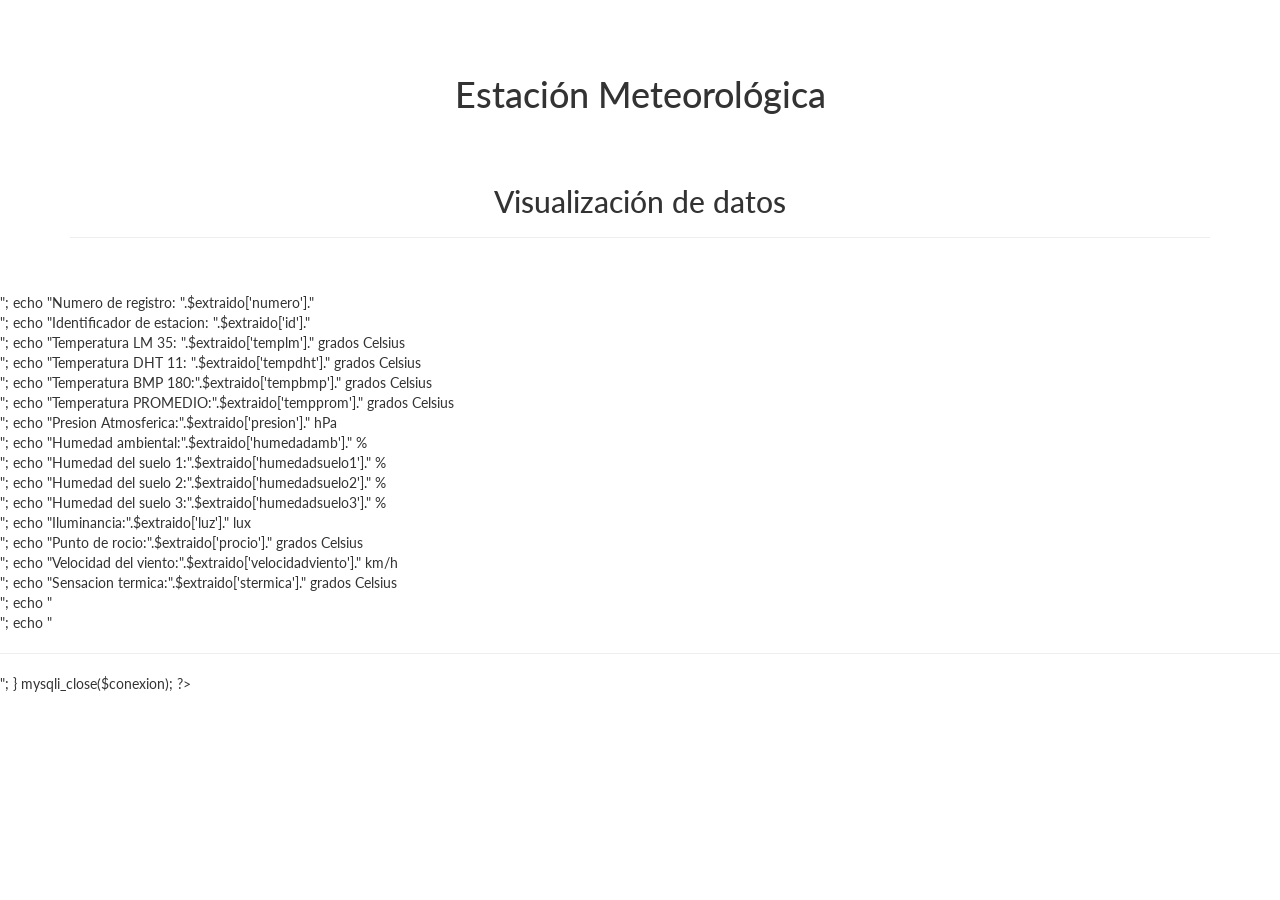
<file: web/index2.html>
<html><head><title>Estacion Meteorologica</title>
        <meta charset="utf-8">
        <meta name="viewport" content="width=device-width, initial-scale=1">
        <script type="text/javascript" src="http://cdnjs.cloudflare.com/ajax/libs/jquery/2.0.3/jquery.min.js"></script>
        <script type="text/javascript" src="http://netdna.bootstrapcdn.com/bootstrap/3.3.4/js/bootstrap.min.js"></script>
        <link href="http://cdnjs.cloudflare.com/ajax/libs/font-awesome/4.3.0/css/font-awesome.min.css" rel="stylesheet" type="text/css">
        <link href="index3.css" rel="stylesheet" type="text/css">
    </head><body>

<div class="section"><div class="container"><div class="row"><div class="col-md-12"><div class="page-header"><h1 class="text-center">Estación Meteorológica</h1><br><br><h2 class="text-center">Visualización de datos</h2></div></div></div></div></div>


<?php
$conexion=mysqli_connect("mysql.hostinger.com.ar","u333268383_meteo","mati9603","u333268383_meteo") or
    die("Problemas con la conexión");

//$rs = mysql_query("SELECT MAX(fecha, id, templm, tempdht, tempprom, presion, humedadamb, humedadsuelo1, humedadsuelo2, humedadsuelo3, luz, procio, velocidadviento, stermica ) AS numero FROM  `estacion`");

$numero=mysqli_query($conexion,"SELECT * FROM estacion ORDER BY numero DESC LIMIT 1 , 1") or
  die("Problemas en el select:".mysqli_error($conexion));

//$extraido= mysqli_fetch_array($numero);
/*
$maximo= $extraido['numero'];

$datos=mysqli_query($conexion,"SELECT * FROM  `estacion` WHERE  `numero` ="$maximo" LIMIT 0 , 30") or
  die("Problemas en el select:".mysqli_error($conexion));

$informacion= mysqli_fetch_array($fecha);

echo $informacion['fecha'] */


while ($extraido=mysqli_fetch_array($numero))
{
  echo "Fecha: ".$extraido['fecha']."<br>";
  echo "Numero de registro: ".$extraido['numero']."<br>";
  echo "Identificador de estacion: ".$extraido['id']."<br>";
  echo "Temperatura LM 35: ".$extraido['templm']." grados Celsius<br>";
  echo "Temperatura DHT 11: ".$extraido['tempdht']." grados Celsius<br>";
  echo "Temperatura BMP 180:".$extraido['tempbmp']." grados Celsius<br>";
  echo "Temperatura PROMEDIO:".$extraido['tempprom']." grados Celsius<br>";
  echo "Presion Atmosferica:".$extraido['presion']." hPa<br>";
  echo "Humedad ambiental:".$extraido['humedadamb']." %<br>";
  echo "Humedad del suelo 1:".$extraido['humedadsuelo1']." %<br>";
  echo "Humedad del suelo 2:".$extraido['humedadsuelo2']." %<br>";
  echo "Humedad del suelo 3:".$extraido['humedadsuelo3']." %<br>";
  echo "Iluminancia:".$extraido['luz']." lux<br>";
  echo "Punto de rocio:".$extraido['procio']." grados Celsius<br>";
  echo "Velocidad del viento:".$extraido['velocidadviento']." km/h<br>";
  echo "Sensacion termica:".$extraido['stermica']." grados Celsius<br>";
  echo "<br>";
  echo "<hr>";
} 

mysqli_close($conexion);
?>






</body>
</html>
</file>
<file: web/index3.css>
@import url('https://fonts.googleapis.com/css?family=Lato|Lato');
/*!
 * Default theme for Pingendo 
 * Homepage: http://pingendo.com  
 * Copyright 2015 Pingendo 
 * Licensed under MIT 
 * Based on Bootstrap v3.3.4
*/
/* Add custom CSS classes here 
 * 
 * img {
 *   box-shadow : 0px 0px 10px black !important;
 * }
*/
/*! normalize.css v3.0.2 | MIT License | git.io/normalize */
html {
  font-family: sans-serif;
  -ms-text-size-adjust: 100%;
  -webkit-text-size-adjust: 100%;
}
body {
  margin: 0;
}
article,
aside,
details,
figcaption,
figure,
footer,
header,
hgroup,
main,
menu,
nav,
section,
summary {
  display: block;
}
audio,
canvas,
progress,
video {
  display: inline-block;
  vertical-align: baseline;
}
audio:not([controls]) {
  display: none;
  height: 0;
}
[hidden],
template {
  display: none;
}
a {
  background-color: transparent;
}
a:active,
a:hover {
  outline: 0;
}
abbr[title] {
  border-bottom: 1px dotted;
}
b,
strong {
  font-weight: bold;
}
dfn {
  font-style: italic;
}
h1 {
  font-size: 2em;
  margin: 0.67em 0;
}
mark {
  background: #ff0;
  color: #000;
}
small {
  font-size: 80%;
}
sub,
sup {
  font-size: 75%;
  line-height: 0;
  position: relative;
  vertical-align: baseline;
}
sup {
  top: -0.5em;
}
sub {
  bottom: -0.25em;
}
img {
  border: 0;
}
svg:not(:root) {
  overflow: hidden;
}
figure {
  margin: 1em 40px;
}
hr {
  -moz-box-sizing: content-box;
  box-sizing: content-box;
  height: 0;
}
pre {
  overflow: auto;
}
code,
kbd,
pre,
samp {
  font-family: monospace, monospace;
  font-size: 1em;
}
button,
input,
optgroup,
select,
textarea {
  color: inherit;
  font: inherit;
  margin: 0;
}
button {
  overflow: visible;
}
button,
select {
  text-transform: none;
}
button,
html input[type="button"],
input[type="reset"],
input[type="submit"] {
  -webkit-appearance: button;
  cursor: pointer;
}
button[disabled],
html input[disabled] {
  cursor: default;
}
button::-moz-focus-inner,
input::-moz-focus-inner {
  border: 0;
  padding: 0;
}
input {
  line-height: normal;
}
input[type="checkbox"],
input[type="radio"] {
  box-sizing: border-box;
  padding: 0;
}
input[type="number"]::-webkit-inner-spin-button,
input[type="number"]::-webkit-outer-spin-button {
  height: auto;
}
input[type="search"] {
  -webkit-appearance: textfield;
  -moz-box-sizing: content-box;
  -webkit-box-sizing: content-box;
  box-sizing: content-box;
}
input[type="search"]::-webkit-search-cancel-button,
input[type="search"]::-webkit-search-decoration {
  -webkit-appearance: none;
}
fieldset {
  border: 1px solid #c0c0c0;
  margin: 0 2px;
  padding: 0.35em 0.625em 0.75em;
}
legend {
  border: 0;
  padding: 0;
}
textarea {
  overflow: auto;
}
optgroup {
  font-weight: bold;
}
table {
  border-collapse: collapse;
  border-spacing: 0;
}
td,
th {
  padding: 0;
}
/*! Source: https://github.com/h5bp/html5-boilerplate/blob/master/src/css/main.css */
@media print {
  *,
  *:before,
  *:after {
    background: transparent !important;
    color: #000 !important;
    box-shadow: none !important;
    text-shadow: none !important;
  }
  a,
  a:visited {
    text-decoration: underline;
  }
  a[href]:after {
    content: " (" attr(href) ")";
  }
  abbr[title]:after {
    content: " (" attr(title) ")";
  }
  a[href^="#"]:after,
  a[href^="javascript:"]:after {
    content: "";
  }
  pre,
  blockquote {
    border: 1px solid #999;
    page-break-inside: avoid;
  }
  thead {
    display: table-header-group;
  }
  tr,
  img {
    page-break-inside: avoid;
  }
  img {
    max-width: 100% !important;
  }
  p,
  h2,
  h3 {
    orphans: 3;
    widows: 3;
  }
  h2,
  h3 {
    page-break-after: avoid;
  }
  select {
    background: #fff !important;
  }
  .navbar {
    display: none;
  }
  .btn > .caret,
  .dropup > .btn > .caret {
    border-top-color: #000 !important;
  }
  .label {
    border: 1px solid #000;
  }
  .table {
    border-collapse: collapse !important;
  }
  .table td,
  .table th {
    background-color: #fff !important;
  }
  .table-bordered th,
  .table-bordered td {
    border: 1px solid #ddd !important;
  }
}
@font-face {
  font-family: 'Glyphicons Halflings';
  src: url('../fonts/glyphicons-halflings-regular.eot');
  src: url('../fonts/glyphicons-halflings-regular.eot?#iefix') format('embedded-opentype'), url('../fonts/glyphicons-halflings-regular.woff2') format('woff2'), url('../fonts/glyphicons-halflings-regular.woff') format('woff'), url('../fonts/glyphicons-halflings-regular.ttf') format('truetype'), url('../fonts/glyphicons-halflings-regular.svg#glyphicons_halflingsregular') format('svg');
}
.glyphicon {
  position: relative;
  top: 1px;
  display: inline-block;
  font-family: 'Glyphicons Halflings';
  font-style: normal;
  font-weight: normal;
  line-height: 1;
  -webkit-font-smoothing: antialiased;
  -moz-osx-font-smoothing: grayscale;
}
.glyphicon-asterisk:before {
  content: "\2a";
}
.glyphicon-plus:before {
  content: "\2b";
}
.glyphicon-euro:before,
.glyphicon-eur:before {
  content: "\20ac";
}
.glyphicon-minus:before {
  content: "\2212";
}
.glyphicon-cloud:before {
  content: "\2601";
}
.glyphicon-envelope:before {
  content: "\2709";
}
.glyphicon-pencil:before {
  content: "\270f";
}
.glyphicon-glass:before {
  content: "\e001";
}
.glyphicon-music:before {
  content: "\e002";
}
.glyphicon-search:before {
  content: "\e003";
}
.glyphicon-heart:before {
  content: "\e005";
}
.glyphicon-star:before {
  content: "\e006";
}
.glyphicon-star-empty:before {
  content: "\e007";
}
.glyphicon-user:before {
  content: "\e008";
}
.glyphicon-film:before {
  content: "\e009";
}
.glyphicon-th-large:before {
  content: "\e010";
}
.glyphicon-th:before {
  content: "\e011";
}
.glyphicon-th-list:before {
  content: "\e012";
}
.glyphicon-ok:before {
  content: "\e013";
}
.glyphicon-remove:before {
  content: "\e014";
}
.glyphicon-zoom-in:before {
  content: "\e015";
}
.glyphicon-zoom-out:before {
  content: "\e016";
}
.glyphicon-off:before {
  content: "\e017";
}
.glyphicon-signal:before {
  content: "\e018";
}
.glyphicon-cog:before {
  content: "\e019";
}
.glyphicon-trash:before {
  content: "\e020";
}
.glyphicon-home:before {
  content: "\e021";
}
.glyphicon-file:before {
  content: "\e022";
}
.glyphicon-time:before {
  content: "\e023";
}
.glyphicon-road:before {
  content: "\e024";
}
.glyphicon-download-alt:before {
  content: "\e025";
}
.glyphicon-download:before {
  content: "\e026";
}
.glyphicon-upload:before {
  content: "\e027";
}
.glyphicon-inbox:before {
  content: "\e028";
}
.glyphicon-play-circle:before {
  content: "\e029";
}
.glyphicon-repeat:before {
  content: "\e030";
}
.glyphicon-refresh:before {
  content: "\e031";
}
.glyphicon-list-alt:before {
  content: "\e032";
}
.glyphicon-lock:before {
  content: "\e033";
}
.glyphicon-flag:before {
  content: "\e034";
}
.glyphicon-headphones:before {
  content: "\e035";
}
.glyphicon-volume-off:before {
  content: "\e036";
}
.glyphicon-volume-down:before {
  content: "\e037";
}
.glyphicon-volume-up:before {
  content: "\e038";
}
.glyphicon-qrcode:before {
  content: "\e039";
}
.glyphicon-barcode:before {
  content: "\e040";
}
.glyphicon-tag:before {
  content: "\e041";
}
.glyphicon-tags:before {
  content: "\e042";
}
.glyphicon-book:before {
  content: "\e043";
}
.glyphicon-bookmark:before {
  content: "\e044";
}
.glyphicon-print:before {
  content: "\e045";
}
.glyphicon-camera:before {
  content: "\e046";
}
.glyphicon-font:before {
  content: "\e047";
}
.glyphicon-bold:before {
  content: "\e048";
}
.glyphicon-italic:before {
  content: "\e049";
}
.glyphicon-text-height:before {
  content: "\e050";
}
.glyphicon-text-width:before {
  content: "\e051";
}
.glyphicon-align-left:before {
  content: "\e052";
}
.glyphicon-align-center:before {
  content: "\e053";
}
.glyphicon-align-right:before {
  content: "\e054";
}
.glyphicon-align-justify:before {
  content: "\e055";
}
.glyphicon-list:before {
  content: "\e056";
}
.glyphicon-indent-left:before {
  content: "\e057";
}
.glyphicon-indent-right:before {
  content: "\e058";
}
.glyphicon-facetime-video:before {
  content: "\e059";
}
.glyphicon-picture:before {
  content: "\e060";
}
.glyphicon-map-marker:before {
  content: "\e062";
}
.glyphicon-adjust:before {
  content: "\e063";
}
.glyphicon-tint:before {
  content: "\e064";
}
.glyphicon-edit:before {
  content: "\e065";
}
.glyphicon-share:before {
  content: "\e066";
}
.glyphicon-check:before {
  content: "\e067";
}
.glyphicon-move:before {
  content: "\e068";
}
.glyphicon-step-backward:before {
  content: "\e069";
}
.glyphicon-fast-backward:before {
  content: "\e070";
}
.glyphicon-backward:before {
  content: "\e071";
}
.glyphicon-play:before {
  content: "\e072";
}
.glyphicon-pause:before {
  content: "\e073";
}
.glyphicon-stop:before {
  content: "\e074";
}
.glyphicon-forward:before {
  content: "\e075";
}
.glyphicon-fast-forward:before {
  content: "\e076";
}
.glyphicon-step-forward:before {
  content: "\e077";
}
.glyphicon-eject:before {
  content: "\e078";
}
.glyphicon-chevron-left:before {
  content: "\e079";
}
.glyphicon-chevron-right:before {
  content: "\e080";
}
.glyphicon-plus-sign:before {
  content: "\e081";
}
.glyphicon-minus-sign:before {
  content: "\e082";
}
.glyphicon-remove-sign:before {
  content: "\e083";
}
.glyphicon-ok-sign:before {
  content: "\e084";
}
.glyphicon-question-sign:before {
  content: "\e085";
}
.glyphicon-info-sign:before {
  content: "\e086";
}
.glyphicon-screenshot:before {
  content: "\e087";
}
.glyphicon-remove-circle:before {
  content: "\e088";
}
.glyphicon-ok-circle:before {
  content: "\e089";
}
.glyphicon-ban-circle:before {
  content: "\e090";
}
.glyphicon-arrow-left:before {
  content: "\e091";
}
.glyphicon-arrow-right:before {
  content: "\e092";
}
.glyphicon-arrow-up:before {
  content: "\e093";
}
.glyphicon-arrow-down:before {
  content: "\e094";
}
.glyphicon-share-alt:before {
  content: "\e095";
}
.glyphicon-resize-full:before {
  content: "\e096";
}
.glyphicon-resize-small:before {
  content: "\e097";
}
.glyphicon-exclamation-sign:before {
  content: "\e101";
}
.glyphicon-gift:before {
  content: "\e102";
}
.glyphicon-leaf:before {
  content: "\e103";
}
.glyphicon-fire:before {
  content: "\e104";
}
.glyphicon-eye-open:before {
  content: "\e105";
}
.glyphicon-eye-close:before {
  content: "\e106";
}
.glyphicon-warning-sign:before {
  content: "\e107";
}
.glyphicon-plane:before {
  content: "\e108";
}
.glyphicon-calendar:before {
  content: "\e109";
}
.glyphicon-random:before {
  content: "\e110";
}
.glyphicon-comment:before {
  content: "\e111";
}
.glyphicon-magnet:before {
  content: "\e112";
}
.glyphicon-chevron-up:before {
  content: "\e113";
}
.glyphicon-chevron-down:before {
  content: "\e114";
}
.glyphicon-retweet:before {
  content: "\e115";
}
.glyphicon-shopping-cart:before {
  content: "\e116";
}
.glyphicon-folder-close:before {
  content: "\e117";
}
.glyphicon-folder-open:before {
  content: "\e118";
}
.glyphicon-resize-vertical:before {
  content: "\e119";
}
.glyphicon-resize-horizontal:before {
  content: "\e120";
}
.glyphicon-hdd:before {
  content: "\e121";
}
.glyphicon-bullhorn:before {
  content: "\e122";
}
.glyphicon-bell:before {
  content: "\e123";
}
.glyphicon-certificate:before {
  content: "\e124";
}
.glyphicon-thumbs-up:before {
  content: "\e125";
}
.glyphicon-thumbs-down:before {
  content: "\e126";
}
.glyphicon-hand-right:before {
  content: "\e127";
}
.glyphicon-hand-left:before {
  content: "\e128";
}
.glyphicon-hand-up:before {
  content: "\e129";
}
.glyphicon-hand-down:before {
  content: "\e130";
}
.glyphicon-circle-arrow-right:before {
  content: "\e131";
}
.glyphicon-circle-arrow-left:before {
  content: "\e132";
}
.glyphicon-circle-arrow-up:before {
  content: "\e133";
}
.glyphicon-circle-arrow-down:before {
  content: "\e134";
}
.glyphicon-globe:before {
  content: "\e135";
}
.glyphicon-wrench:before {
  content: "\e136";
}
.glyphicon-tasks:before {
  content: "\e137";
}
.glyphicon-filter:before {
  content: "\e138";
}
.glyphicon-briefcase:before {
  content: "\e139";
}
.glyphicon-fullscreen:before {
  content: "\e140";
}
.glyphicon-dashboard:before {
  content: "\e141";
}
.glyphicon-paperclip:before {
  content: "\e142";
}
.glyphicon-heart-empty:before {
  content: "\e143";
}
.glyphicon-link:before {
  content: "\e144";
}
.glyphicon-phone:before {
  content: "\e145";
}
.glyphicon-pushpin:before {
  content: "\e146";
}
.glyphicon-usd:before {
  content: "\e148";
}
.glyphicon-gbp:before {
  content: "\e149";
}
.glyphicon-sort:before {
  content: "\e150";
}
.glyphicon-sort-by-alphabet:before {
  content: "\e151";
}
.glyphicon-sort-by-alphabet-alt:before {
  content: "\e152";
}
.glyphicon-sort-by-order:before {
  content: "\e153";
}
.glyphicon-sort-by-order-alt:before {
  content: "\e154";
}
.glyphicon-sort-by-attributes:before {
  content: "\e155";
}
.glyphicon-sort-by-attributes-alt:before {
  content: "\e156";
}
.glyphicon-unchecked:before {
  content: "\e157";
}
.glyphicon-expand:before {
  content: "\e158";
}
.glyphicon-collapse-down:before {
  content: "\e159";
}
.glyphicon-collapse-up:before {
  content: "\e160";
}
.glyphicon-log-in:before {
  content: "\e161";
}
.glyphicon-flash:before {
  content: "\e162";
}
.glyphicon-log-out:before {
  content: "\e163";
}
.glyphicon-new-window:before {
  content: "\e164";
}
.glyphicon-record:before {
  content: "\e165";
}
.glyphicon-save:before {
  content: "\e166";
}
.glyphicon-open:before {
  content: "\e167";
}
.glyphicon-saved:before {
  content: "\e168";
}
.glyphicon-import:before {
  content: "\e169";
}
.glyphicon-export:before {
  content: "\e170";
}
.glyphicon-send:before {
  content: "\e171";
}
.glyphicon-floppy-disk:before {
  content: "\e172";
}
.glyphicon-floppy-saved:before {
  content: "\e173";
}
.glyphicon-floppy-remove:before {
  content: "\e174";
}
.glyphicon-floppy-save:before {
  content: "\e175";
}
.glyphicon-floppy-open:before {
  content: "\e176";
}
.glyphicon-credit-card:before {
  content: "\e177";
}
.glyphicon-transfer:before {
  content: "\e178";
}
.glyphicon-cutlery:before {
  content: "\e179";
}
.glyphicon-header:before {
  content: "\e180";
}
.glyphicon-compressed:before {
  content: "\e181";
}
.glyphicon-earphone:before {
  content: "\e182";
}
.glyphicon-phone-alt:before {
  content: "\e183";
}
.glyphicon-tower:before {
  content: "\e184";
}
.glyphicon-stats:before {
  content: "\e185";
}
.glyphicon-sd-video:before {
  content: "\e186";
}
.glyphicon-hd-video:before {
  content: "\e187";
}
.glyphicon-subtitles:before {
  content: "\e188";
}
.glyphicon-sound-stereo:before {
  content: "\e189";
}
.glyphicon-sound-dolby:before {
  content: "\e190";
}
.glyphicon-sound-5-1:before {
  content: "\e191";
}
.glyphicon-sound-6-1:before {
  content: "\e192";
}
.glyphicon-sound-7-1:before {
  content: "\e193";
}
.glyphicon-copyright-mark:before {
  content: "\e194";
}
.glyphicon-registration-mark:before {
  content: "\e195";
}
.glyphicon-cloud-download:before {
  content: "\e197";
}
.glyphicon-cloud-upload:before {
  content: "\e198";
}
.glyphicon-tree-conifer:before {
  content: "\e199";
}
.glyphicon-tree-deciduous:before {
  content: "\e200";
}
.glyphicon-cd:before {
  content: "\e201";
}
.glyphicon-save-file:before {
  content: "\e202";
}
.glyphicon-open-file:before {
  content: "\e203";
}
.glyphicon-level-up:before {
  content: "\e204";
}
.glyphicon-copy:before {
  content: "\e205";
}
.glyphicon-paste:before {
  content: "\e206";
}
.glyphicon-alert:before {
  content: "\e209";
}
.glyphicon-equalizer:before {
  content: "\e210";
}
.glyphicon-king:before {
  content: "\e211";
}
.glyphicon-queen:before {
  content: "\e212";
}
.glyphicon-pawn:before {
  content: "\e213";
}
.glyphicon-bishop:before {
  content: "\e214";
}
.glyphicon-knight:before {
  content: "\e215";
}
.glyphicon-baby-formula:before {
  content: "\e216";
}
.glyphicon-tent:before {
  content: "\26fa";
}
.glyphicon-blackboard:before {
  content: "\e218";
}
.glyphicon-bed:before {
  content: "\e219";
}
.glyphicon-apple:before {
  content: "\f8ff";
}
.glyphicon-erase:before {
  content: "\e221";
}
.glyphicon-hourglass:before {
  content: "\231b";
}
.glyphicon-lamp:before {
  content: "\e223";
}
.glyphicon-duplicate:before {
  content: "\e224";
}
.glyphicon-piggy-bank:before {
  content: "\e225";
}
.glyphicon-scissors:before {
  content: "\e226";
}
.glyphicon-bitcoin:before {
  content: "\e227";
}
.glyphicon-btc:before {
  content: "\e227";
}
.glyphicon-xbt:before {
  content: "\e227";
}
.glyphicon-yen:before {
  content: "\00a5";
}
.glyphicon-jpy:before {
  content: "\00a5";
}
.glyphicon-ruble:before {
  content: "\20bd";
}
.glyphicon-rub:before {
  content: "\20bd";
}
.glyphicon-scale:before {
  content: "\e230";
}
.glyphicon-ice-lolly:before {
  content: "\e231";
}
.glyphicon-ice-lolly-tasted:before {
  content: "\e232";
}
.glyphicon-education:before {
  content: "\e233";
}
.glyphicon-option-horizontal:before {
  content: "\e234";
}
.glyphicon-option-vertical:before {
  content: "\e235";
}
.glyphicon-menu-hamburger:before {
  content: "\e236";
}
.glyphicon-modal-window:before {
  content: "\e237";
}
.glyphicon-oil:before {
  content: "\e238";
}
.glyphicon-grain:before {
  content: "\e239";
}
.glyphicon-sunglasses:before {
  content: "\e240";
}
.glyphicon-text-size:before {
  content: "\e241";
}
.glyphicon-text-color:before {
  content: "\e242";
}
.glyphicon-text-background:before {
  content: "\e243";
}
.glyphicon-object-align-top:before {
  content: "\e244";
}
.glyphicon-object-align-bottom:before {
  content: "\e245";
}
.glyphicon-object-align-horizontal:before {
  content: "\e246";
}
.glyphicon-object-align-left:before {
  content: "\e247";
}
.glyphicon-object-align-vertical:before {
  content: "\e248";
}
.glyphicon-object-align-right:before {
  content: "\e249";
}
.glyphicon-triangle-right:before {
  content: "\e250";
}
.glyphicon-triangle-left:before {
  content: "\e251";
}
.glyphicon-triangle-bottom:before {
  content: "\e252";
}
.glyphicon-triangle-top:before {
  content: "\e253";
}
.glyphicon-console:before {
  content: "\e254";
}
.glyphicon-superscript:before {
  content: "\e255";
}
.glyphicon-subscript:before {
  content: "\e256";
}
.glyphicon-menu-left:before {
  content: "\e257";
}
.glyphicon-menu-right:before {
  content: "\e258";
}
.glyphicon-menu-down:before {
  content: "\e259";
}
.glyphicon-menu-up:before {
  content: "\e260";
}
* {
  -webkit-box-sizing: border-box;
  -moz-box-sizing: border-box;
  box-sizing: border-box;
}
*:before,
*:after {
  -webkit-box-sizing: border-box;
  -moz-box-sizing: border-box;
  box-sizing: border-box;
}
html {
  font-size: 10px;
  -webkit-tap-highlight-color: rgba(0, 0, 0, 0);
}
body {
  font-family: Lato;
  font-size: 14px;
  line-height: 1.42857143;
  color: #333333;
  background-color: #ffffff;
}
input,
button,
select,
textarea {
  font-family: inherit;
  font-size: inherit;
  line-height: inherit;
}
a {
  color: #0074d9;
  text-decoration: none;
}
a:hover,
a:focus {
  color: #004b8d;
  text-decoration: underline;
}
a:focus {
  outline: thin dotted;
  outline: 5px auto -webkit-focus-ring-color;
  outline-offset: -2px;
}
figure {
  margin: 0;
}
img {
  vertical-align: middle;
}
.img-responsive,
.thumbnail > img,
.thumbnail a > img,
.carousel-inner > .item > img,
.carousel-inner > .item > a > img {
  display: block;
  max-width: 100%;
  height: auto;
}
.img-rounded {
  border-radius: 5px;
}
.img-thumbnail {
  padding: 4px;
  line-height: 1.42857143;
  background-color: #ffffff;
  border: 1px solid #dddddd;
  border-radius: 4px;
  -webkit-transition: all 0.2s ease-in-out;
  -o-transition: all 0.2s ease-in-out;
  transition: all 0.2s ease-in-out;
  display: inline-block;
  max-width: 100%;
  height: auto;
}
.img-circle {
  border-radius: 50%;
}
hr {
  margin-top: 20px;
  margin-bottom: 20px;
  border: 0;
  border-top: 1px solid #eeeeee;
}
.sr-only {
  position: absolute;
  width: 1px;
  height: 1px;
  margin: -1px;
  padding: 0;
  overflow: hidden;
  clip: rect(0, 0, 0, 0);
  border: 0;
}
.sr-only-focusable:active,
.sr-only-focusable:focus {
  position: static;
  width: auto;
  height: auto;
  margin: 0;
  overflow: visible;
  clip: auto;
}
[role="button"] {
  cursor: pointer;
}
h1,
h2,
h3,
h4,
h5,
h6,
.h1,
.h2,
.h3,
.h4,
.h5,
.h6 {
  font-family: Lato;
  font-weight: 500;
  line-height: 1.1;
  color: inherit;
}
h1 small,
h2 small,
h3 small,
h4 small,
h5 small,
h6 small,
.h1 small,
.h2 small,
.h3 small,
.h4 small,
.h5 small,
.h6 small,
h1 .small,
h2 .small,
h3 .small,
h4 .small,
h5 .small,
h6 .small,
.h1 .small,
.h2 .small,
.h3 .small,
.h4 .small,
.h5 .small,
.h6 .small {
  font-weight: normal;
  line-height: 1;
  color: #777777;
}
h1,
.h1,
h2,
.h2,
h3,
.h3 {
  margin-top: 20px;
  margin-bottom: 10px;
}
h1 small,
.h1 small,
h2 small,
.h2 small,
h3 small,
.h3 small,
h1 .small,
.h1 .small,
h2 .small,
.h2 .small,
h3 .small,
.h3 .small {
  font-size: 65%;
}
h4,
.h4,
h5,
.h5,
h6,
.h6 {
  margin-top: 10px;
  margin-bottom: 10px;
}
h4 small,
.h4 small,
h5 small,
.h5 small,
h6 small,
.h6 small,
h4 .small,
.h4 .small,
h5 .small,
.h5 .small,
h6 .small,
.h6 .small {
  font-size: 75%;
}
h1,
.h1 {
  font-size: 36px;
}
h2,
.h2 {
  font-size: 30px;
}
h3,
.h3 {
  font-size: 24px;
}
h4,
.h4 {
  font-size: 18px;
}
h5,
.h5 {
  font-size: 14px;
}
h6,
.h6 {
  font-size: 12px;
}
p {
  margin: 0 0 10px;
}
.lead {
  margin-bottom: 20px;
  font-size: 16px;
  font-weight: 300;
  line-height: 1.4;
}
@media (min-width: 768px) {
  .lead {
    font-size: 21px;
  }
}
small,
.small {
  font-size: 85%;
}
mark,
.mark {
  background-color: #f8d9ac;
  padding: .2em;
}
.text-left {
  text-align: left;
}
.text-right {
  text-align: right;
}
.text-center {
  text-align: center;
}
.text-justify {
  text-align: justify;
}
.text-nowrap {
  white-space: nowrap;
}
.text-lowercase {
  text-transform: lowercase;
}
.text-uppercase {
  text-transform: uppercase;
}
.text-capitalize {
  text-transform: capitalize;
}
.text-muted {
  color: #777777;
}
.text-primary {
  color: #0074d9;
}
a.text-primary:hover {
  color: #0059a6;
}
.text-success {
  color: #5cb85c;
}
a.text-success:hover {
  color: #449d44;
}
.text-info {
  color: #4dc1ff;
}
a.text-info:hover {
  color: #1aafff;
}
.text-warning {
  color: #f0ad4e;
}
a.text-warning:hover {
  color: #ec971f;
}
.text-danger {
  color: #d9534f;
}
a.text-danger:hover {
  color: #c9302c;
}
.bg-primary {
  color: #fff;
  background-color: #0074d9;
}
a.bg-primary:hover {
  background-color: #0059a6;
}
.bg-success {
  background-color: #a3d7a3;
}
a.bg-success:hover {
  background-color: #80c780;
}
.bg-info {
  background-color: #b3e5ff;
}
a.bg-info:hover {
  background-color: #80d3ff;
}
.bg-warning {
  background-color: #f8d9ac;
}
a.bg-warning:hover {
  background-color: #f4c37d;
}
.bg-danger {
  background-color: #eba5a3;
}
a.bg-danger:hover {
  background-color: #e27c79;
}
.page-header {
  padding-bottom: 9px;
  margin: 40px 0 20px;
  border-bottom: 1px solid #eeeeee;
}
ul,
ol {
  margin-top: 0;
  margin-bottom: 10px;
}
ul ul,
ol ul,
ul ol,
ol ol {
  margin-bottom: 0;
}
.list-unstyled {
  padding-left: 0;
  list-style: none;
}
.list-inline {
  padding-left: 0;
  list-style: none;
  margin-left: -5px;
}
.list-inline > li {
  display: inline-block;
  padding-left: 5px;
  padding-right: 5px;
}
dl {
  margin-top: 0;
  margin-bottom: 20px;
}
dt,
dd {
  line-height: 1.42857143;
}
dt {
  font-weight: bold;
}
dd {
  margin-left: 0;
}
@media (min-width: 768px) {
  .dl-horizontal dt {
    float: left;
    width: 160px;
    clear: left;
    text-align: right;
    overflow: hidden;
    text-overflow: ellipsis;
    white-space: nowrap;
  }
  .dl-horizontal dd {
    margin-left: 180px;
  }
}
abbr[title],
abbr[data-original-title] {
  cursor: help;
  border-bottom: 1px dotted #777777;
}
.initialism {
  font-size: 90%;
  text-transform: uppercase;
}
blockquote {
  padding: 10px 20px;
  margin: 0 0 20px;
  font-size: 17.5px;
  border-left: 5px solid #eeeeee;
}
blockquote p:last-child,
blockquote ul:last-child,
blockquote ol:last-child {
  margin-bottom: 0;
}
blockquote footer,
blockquote small,
blockquote .small {
  display: block;
  font-size: 80%;
  line-height: 1.42857143;
  color: #777777;
}
blockquote footer:before,
blockquote small:before,
blockquote .small:before {
  content: '\2014 \00A0';
}
.blockquote-reverse,
blockquote.pull-right {
  padding-right: 15px;
  padding-left: 0;
  border-right: 5px solid #eeeeee;
  border-left: 0;
  text-align: right;
}
.blockquote-reverse footer:before,
blockquote.pull-right footer:before,
.blockquote-reverse small:before,
blockquote.pull-right small:before,
.blockquote-reverse .small:before,
blockquote.pull-right .small:before {
  content: '';
}
.blockquote-reverse footer:after,
blockquote.pull-right footer:after,
.blockquote-reverse small:after,
blockquote.pull-right small:after,
.blockquote-reverse .small:after,
blockquote.pull-right .small:after {
  content: '\00A0 \2014';
}
address {
  margin-bottom: 20px;
  font-style: normal;
  line-height: 1.42857143;
}
code,
kbd,
pre,
samp {
  font-family: Menlo, Monaco, Consolas, "Courier New", monospace;
}
code {
  padding: 2px 4px;
  font-size: 90%;
  color: #c7254e;
  background-color: #f9f2f4;
  border-radius: 4px;
}
kbd {
  padding: 2px 4px;
  font-size: 90%;
  color: #ffffff;
  background-color: #333333;
  border-radius: 2px;
  box-shadow: inset 0 -1px 0 rgba(0, 0, 0, 0.25);
}
kbd kbd {
  padding: 0;
  font-size: 100%;
  font-weight: bold;
  box-shadow: none;
}
pre {
  display: block;
  padding: 9.5px;
  margin: 0 0 10px;
  font-size: 13px;
  line-height: 1.42857143;
  word-break: break-all;
  word-wrap: break-word;
  color: #333333;
  background-color: #f5f5f5;
  border: 1px solid #cccccc;
  border-radius: 4px;
}
pre code {
  padding: 0;
  font-size: inherit;
  color: inherit;
  white-space: pre-wrap;
  background-color: transparent;
  border-radius: 0;
}
.pre-scrollable {
  max-height: 340px;
  overflow-y: scroll;
}
.container {
  margin-right: auto;
  margin-left: auto;
  padding-left: 15px;
  padding-right: 15px;
}
@media (min-width: 768px) {
  .container {
    width: 750px;
  }
}
@media (min-width: 992px) {
  .container {
    width: 970px;
  }
}
@media (min-width: 1200px) {
  .container {
    width: 1170px;
  }
}
.container-fluid {
  margin-right: auto;
  margin-left: auto;
  padding-left: 15px;
  padding-right: 15px;
}
.row {
  margin-left: -15px;
  margin-right: -15px;
}
.col-xs-1, .col-sm-1, .col-md-1, .col-lg-1, .col-xs-2, .col-sm-2, .col-md-2, .col-lg-2, .col-xs-3, .col-sm-3, .col-md-3, .col-lg-3, .col-xs-4, .col-sm-4, .col-md-4, .col-lg-4, .col-xs-5, .col-sm-5, .col-md-5, .col-lg-5, .col-xs-6, .col-sm-6, .col-md-6, .col-lg-6, .col-xs-7, .col-sm-7, .col-md-7, .col-lg-7, .col-xs-8, .col-sm-8, .col-md-8, .col-lg-8, .col-xs-9, .col-sm-9, .col-md-9, .col-lg-9, .col-xs-10, .col-sm-10, .col-md-10, .col-lg-10, .col-xs-11, .col-sm-11, .col-md-11, .col-lg-11, .col-xs-12, .col-sm-12, .col-md-12, .col-lg-12 {
  position: relative;
  min-height: 1px;
  padding-left: 15px;
  padding-right: 15px;
}
.col-xs-1, .col-xs-2, .col-xs-3, .col-xs-4, .col-xs-5, .col-xs-6, .col-xs-7, .col-xs-8, .col-xs-9, .col-xs-10, .col-xs-11, .col-xs-12 {
  float: left;
}
.col-xs-12 {
  width: 100%;
}
.col-xs-11 {
  width: 91.66666667%;
}
.col-xs-10 {
  width: 83.33333333%;
}
.col-xs-9 {
  width: 75%;
}
.col-xs-8 {
  width: 66.66666667%;
}
.col-xs-7 {
  width: 58.33333333%;
}
.col-xs-6 {
  width: 50%;
}
.col-xs-5 {
  width: 41.66666667%;
}
.col-xs-4 {
  width: 33.33333333%;
}
.col-xs-3 {
  width: 25%;
}
.col-xs-2 {
  width: 16.66666667%;
}
.col-xs-1 {
  width: 8.33333333%;
}
.col-xs-pull-12 {
  right: 100%;
}
.col-xs-pull-11 {
  right: 91.66666667%;
}
.col-xs-pull-10 {
  right: 83.33333333%;
}
.col-xs-pull-9 {
  right: 75%;
}
.col-xs-pull-8 {
  right: 66.66666667%;
}
.col-xs-pull-7 {
  right: 58.33333333%;
}
.col-xs-pull-6 {
  right: 50%;
}
.col-xs-pull-5 {
  right: 41.66666667%;
}
.col-xs-pull-4 {
  right: 33.33333333%;
}
.col-xs-pull-3 {
  right: 25%;
}
.col-xs-pull-2 {
  right: 16.66666667%;
}
.col-xs-pull-1 {
  right: 8.33333333%;
}
.col-xs-pull-0 {
  right: auto;
}
.col-xs-push-12 {
  left: 100%;
}
.col-xs-push-11 {
  left: 91.66666667%;
}
.col-xs-push-10 {
  left: 83.33333333%;
}
.col-xs-push-9 {
  left: 75%;
}
.col-xs-push-8 {
  left: 66.66666667%;
}
.col-xs-push-7 {
  left: 58.33333333%;
}
.col-xs-push-6 {
  left: 50%;
}
.col-xs-push-5 {
  left: 41.66666667%;
}
.col-xs-push-4 {
  left: 33.33333333%;
}
.col-xs-push-3 {
  left: 25%;
}
.col-xs-push-2 {
  left: 16.66666667%;
}
.col-xs-push-1 {
  left: 8.33333333%;
}
.col-xs-push-0 {
  left: auto;
}
.col-xs-offset-12 {
  margin-left: 100%;
}
.col-xs-offset-11 {
  margin-left: 91.66666667%;
}
.col-xs-offset-10 {
  margin-left: 83.33333333%;
}
.col-xs-offset-9 {
  margin-left: 75%;
}
.col-xs-offset-8 {
  margin-left: 66.66666667%;
}
.col-xs-offset-7 {
  margin-left: 58.33333333%;
}
.col-xs-offset-6 {
  margin-left: 50%;
}
.col-xs-offset-5 {
  margin-left: 41.66666667%;
}
.col-xs-offset-4 {
  margin-left: 33.33333333%;
}
.col-xs-offset-3 {
  margin-left: 25%;
}
.col-xs-offset-2 {
  margin-left: 16.66666667%;
}
.col-xs-offset-1 {
  margin-left: 8.33333333%;
}
.col-xs-offset-0 {
  margin-left: 0%;
}
@media (min-width: 768px) {
  .col-sm-1, .col-sm-2, .col-sm-3, .col-sm-4, .col-sm-5, .col-sm-6, .col-sm-7, .col-sm-8, .col-sm-9, .col-sm-10, .col-sm-11, .col-sm-12 {
    float: left;
  }
  .col-sm-12 {
    width: 100%;
  }
  .col-sm-11 {
    width: 91.66666667%;
  }
  .col-sm-10 {
    width: 83.33333333%;
  }
  .col-sm-9 {
    width: 75%;
  }
  .col-sm-8 {
    width: 66.66666667%;
  }
  .col-sm-7 {
    width: 58.33333333%;
  }
  .col-sm-6 {
    width: 50%;
  }
  .col-sm-5 {
    width: 41.66666667%;
  }
  .col-sm-4 {
    width: 33.33333333%;
  }
  .col-sm-3 {
    width: 25%;
  }
  .col-sm-2 {
    width: 16.66666667%;
  }
  .col-sm-1 {
    width: 8.33333333%;
  }
  .col-sm-pull-12 {
    right: 100%;
  }
  .col-sm-pull-11 {
    right: 91.66666667%;
  }
  .col-sm-pull-10 {
    right: 83.33333333%;
  }
  .col-sm-pull-9 {
    right: 75%;
  }
  .col-sm-pull-8 {
    right: 66.66666667%;
  }
  .col-sm-pull-7 {
    right: 58.33333333%;
  }
  .col-sm-pull-6 {
    right: 50%;
  }
  .col-sm-pull-5 {
    right: 41.66666667%;
  }
  .col-sm-pull-4 {
    right: 33.33333333%;
  }
  .col-sm-pull-3 {
    right: 25%;
  }
  .col-sm-pull-2 {
    right: 16.66666667%;
  }
  .col-sm-pull-1 {
    right: 8.33333333%;
  }
  .col-sm-pull-0 {
    right: auto;
  }
  .col-sm-push-12 {
    left: 100%;
  }
  .col-sm-push-11 {
    left: 91.66666667%;
  }
  .col-sm-push-10 {
    left: 83.33333333%;
  }
  .col-sm-push-9 {
    left: 75%;
  }
  .col-sm-push-8 {
    left: 66.66666667%;
  }
  .col-sm-push-7 {
    left: 58.33333333%;
  }
  .col-sm-push-6 {
    left: 50%;
  }
  .col-sm-push-5 {
    left: 41.66666667%;
  }
  .col-sm-push-4 {
    left: 33.33333333%;
  }
  .col-sm-push-3 {
    left: 25%;
  }
  .col-sm-push-2 {
    left: 16.66666667%;
  }
  .col-sm-push-1 {
    left: 8.33333333%;
  }
  .col-sm-push-0 {
    left: auto;
  }
  .col-sm-offset-12 {
    margin-left: 100%;
  }
  .col-sm-offset-11 {
    margin-left: 91.66666667%;
  }
  .col-sm-offset-10 {
    margin-left: 83.33333333%;
  }
  .col-sm-offset-9 {
    margin-left: 75%;
  }
  .col-sm-offset-8 {
    margin-left: 66.66666667%;
  }
  .col-sm-offset-7 {
    margin-left: 58.33333333%;
  }
  .col-sm-offset-6 {
    margin-left: 50%;
  }
  .col-sm-offset-5 {
    margin-left: 41.66666667%;
  }
  .col-sm-offset-4 {
    margin-left: 33.33333333%;
  }
  .col-sm-offset-3 {
    margin-left: 25%;
  }
  .col-sm-offset-2 {
    margin-left: 16.66666667%;
  }
  .col-sm-offset-1 {
    margin-left: 8.33333333%;
  }
  .col-sm-offset-0 {
    margin-left: 0%;
  }
}
@media (min-width: 992px) {
  .col-md-1, .col-md-2, .col-md-3, .col-md-4, .col-md-5, .col-md-6, .col-md-7, .col-md-8, .col-md-9, .col-md-10, .col-md-11, .col-md-12 {
    float: left;
  }
  .col-md-12 {
    width: 100%;
  }
  .col-md-11 {
    width: 91.66666667%;
  }
  .col-md-10 {
    width: 83.33333333%;
  }
  .col-md-9 {
    width: 75%;
  }
  .col-md-8 {
    width: 66.66666667%;
  }
  .col-md-7 {
    width: 58.33333333%;
  }
  .col-md-6 {
    width: 50%;
  }
  .col-md-5 {
    width: 41.66666667%;
  }
  .col-md-4 {
    width: 33.33333333%;
  }
  .col-md-3 {
    width: 25%;
  }
  .col-md-2 {
    width: 16.66666667%;
  }
  .col-md-1 {
    width: 8.33333333%;
  }
  .col-md-pull-12 {
    right: 100%;
  }
  .col-md-pull-11 {
    right: 91.66666667%;
  }
  .col-md-pull-10 {
    right: 83.33333333%;
  }
  .col-md-pull-9 {
    right: 75%;
  }
  .col-md-pull-8 {
    right: 66.66666667%;
  }
  .col-md-pull-7 {
    right: 58.33333333%;
  }
  .col-md-pull-6 {
    right: 50%;
  }
  .col-md-pull-5 {
    right: 41.66666667%;
  }
  .col-md-pull-4 {
    right: 33.33333333%;
  }
  .col-md-pull-3 {
    right: 25%;
  }
  .col-md-pull-2 {
    right: 16.66666667%;
  }
  .col-md-pull-1 {
    right: 8.33333333%;
  }
  .col-md-pull-0 {
    right: auto;
  }
  .col-md-push-12 {
    left: 100%;
  }
  .col-md-push-11 {
    left: 91.66666667%;
  }
  .col-md-push-10 {
    left: 83.33333333%;
  }
  .col-md-push-9 {
    left: 75%;
  }
  .col-md-push-8 {
    left: 66.66666667%;
  }
  .col-md-push-7 {
    left: 58.33333333%;
  }
  .col-md-push-6 {
    left: 50%;
  }
  .col-md-push-5 {
    left: 41.66666667%;
  }
  .col-md-push-4 {
    left: 33.33333333%;
  }
  .col-md-push-3 {
    left: 25%;
  }
  .col-md-push-2 {
    left: 16.66666667%;
  }
  .col-md-push-1 {
    left: 8.33333333%;
  }
  .col-md-push-0 {
    left: auto;
  }
  .col-md-offset-12 {
    margin-left: 100%;
  }
  .col-md-offset-11 {
    margin-left: 91.66666667%;
  }
  .col-md-offset-10 {
    margin-left: 83.33333333%;
  }
  .col-md-offset-9 {
    margin-left: 75%;
  }
  .col-md-offset-8 {
    margin-left: 66.66666667%;
  }
  .col-md-offset-7 {
    margin-left: 58.33333333%;
  }
  .col-md-offset-6 {
    margin-left: 50%;
  }
  .col-md-offset-5 {
    margin-left: 41.66666667%;
  }
  .col-md-offset-4 {
    margin-left: 33.33333333%;
  }
  .col-md-offset-3 {
    margin-left: 25%;
  }
  .col-md-offset-2 {
    margin-left: 16.66666667%;
  }
  .col-md-offset-1 {
    margin-left: 8.33333333%;
  }
  .col-md-offset-0 {
    margin-left: 0%;
  }
}
@media (min-width: 1200px) {
  .col-lg-1, .col-lg-2, .col-lg-3, .col-lg-4, .col-lg-5, .col-lg-6, .col-lg-7, .col-lg-8, .col-lg-9, .col-lg-10, .col-lg-11, .col-lg-12 {
    float: left;
  }
  .col-lg-12 {
    width: 100%;
  }
  .col-lg-11 {
    width: 91.66666667%;
  }
  .col-lg-10 {
    width: 83.33333333%;
  }
  .col-lg-9 {
    width: 75%;
  }
  .col-lg-8 {
    width: 66.66666667%;
  }
  .col-lg-7 {
    width: 58.33333333%;
  }
  .col-lg-6 {
    width: 50%;
  }
  .col-lg-5 {
    width: 41.66666667%;
  }
  .col-lg-4 {
    width: 33.33333333%;
  }
  .col-lg-3 {
    width: 25%;
  }
  .col-lg-2 {
    width: 16.66666667%;
  }
  .col-lg-1 {
    width: 8.33333333%;
  }
  .col-lg-pull-12 {
    right: 100%;
  }
  .col-lg-pull-11 {
    right: 91.66666667%;
  }
  .col-lg-pull-10 {
    right: 83.33333333%;
  }
  .col-lg-pull-9 {
    right: 75%;
  }
  .col-lg-pull-8 {
    right: 66.66666667%;
  }
  .col-lg-pull-7 {
    right: 58.33333333%;
  }
  .col-lg-pull-6 {
    right: 50%;
  }
  .col-lg-pull-5 {
    right: 41.66666667%;
  }
  .col-lg-pull-4 {
    right: 33.33333333%;
  }
  .col-lg-pull-3 {
    right: 25%;
  }
  .col-lg-pull-2 {
    right: 16.66666667%;
  }
  .col-lg-pull-1 {
    right: 8.33333333%;
  }
  .col-lg-pull-0 {
    right: auto;
  }
  .col-lg-push-12 {
    left: 100%;
  }
  .col-lg-push-11 {
    left: 91.66666667%;
  }
  .col-lg-push-10 {
    left: 83.33333333%;
  }
  .col-lg-push-9 {
    left: 75%;
  }
  .col-lg-push-8 {
    left: 66.66666667%;
  }
  .col-lg-push-7 {
    left: 58.33333333%;
  }
  .col-lg-push-6 {
    left: 50%;
  }
  .col-lg-push-5 {
    left: 41.66666667%;
  }
  .col-lg-push-4 {
    left: 33.33333333%;
  }
  .col-lg-push-3 {
    left: 25%;
  }
  .col-lg-push-2 {
    left: 16.66666667%;
  }
  .col-lg-push-1 {
    left: 8.33333333%;
  }
  .col-lg-push-0 {
    left: auto;
  }
  .col-lg-offset-12 {
    margin-left: 100%;
  }
  .col-lg-offset-11 {
    margin-left: 91.66666667%;
  }
  .col-lg-offset-10 {
    margin-left: 83.33333333%;
  }
  .col-lg-offset-9 {
    margin-left: 75%;
  }
  .col-lg-offset-8 {
    margin-left: 66.66666667%;
  }
  .col-lg-offset-7 {
    margin-left: 58.33333333%;
  }
  .col-lg-offset-6 {
    margin-left: 50%;
  }
  .col-lg-offset-5 {
    margin-left: 41.66666667%;
  }
  .col-lg-offset-4 {
    margin-left: 33.33333333%;
  }
  .col-lg-offset-3 {
    margin-left: 25%;
  }
  .col-lg-offset-2 {
    margin-left: 16.66666667%;
  }
  .col-lg-offset-1 {
    margin-left: 8.33333333%;
  }
  .col-lg-offset-0 {
    margin-left: 0%;
  }
}
table {
  background-color: transparent;
}
caption {
  padding-top: 8px;
  padding-bottom: 8px;
  color: #777777;
  text-align: left;
}
th {
  text-align: left;
}
.table {
  width: 100%;
  max-width: 100%;
  margin-bottom: 20px;
}
.table > thead > tr > th,
.table > tbody > tr > th,
.table > tfoot > tr > th,
.table > thead > tr > td,
.table > tbody > tr > td,
.table > tfoot > tr > td {
  padding: 8px;
  line-height: 1.42857143;
  vertical-align: top;
  border-top: 1px solid #dddddd;
}
.table > thead > tr > th {
  vertical-align: bottom;
  border-bottom: 2px solid #dddddd;
}
.table > caption + thead > tr:first-child > th,
.table > colgroup + thead > tr:first-child > th,
.table > thead:first-child > tr:first-child > th,
.table > caption + thead > tr:first-child > td,
.table > colgroup + thead > tr:first-child > td,
.table > thead:first-child > tr:first-child > td {
  border-top: 0;
}
.table > tbody + tbody {
  border-top: 2px solid #dddddd;
}
.table .table {
  background-color: #ffffff;
}
.table-condensed > thead > tr > th,
.table-condensed > tbody > tr > th,
.table-condensed > tfoot > tr > th,
.table-condensed > thead > tr > td,
.table-condensed > tbody > tr > td,
.table-condensed > tfoot > tr > td {
  padding: 5px;
}
.table-bordered {
  border: 1px solid #dddddd;
}
.table-bordered > thead > tr > th,
.table-bordered > tbody > tr > th,
.table-bordered > tfoot > tr > th,
.table-bordered > thead > tr > td,
.table-bordered > tbody > tr > td,
.table-bordered > tfoot > tr > td {
  border: 1px solid #dddddd;
}
.table-bordered > thead > tr > th,
.table-bordered > thead > tr > td {
  border-bottom-width: 2px;
}
.table-striped > tbody > tr:nth-of-type(odd) {
  background-color: #f9f9f9;
}
.table-hover > tbody > tr:hover {
  background-color: #f5f5f5;
}
table col[class*="col-"] {
  position: static;
  float: none;
  display: table-column;
}
table td[class*="col-"],
table th[class*="col-"] {
  position: static;
  float: none;
  display: table-cell;
}
.table > thead > tr > td.active,
.table > tbody > tr > td.active,
.table > tfoot > tr > td.active,
.table > thead > tr > th.active,
.table > tbody > tr > th.active,
.table > tfoot > tr > th.active,
.table > thead > tr.active > td,
.table > tbody > tr.active > td,
.table > tfoot > tr.active > td,
.table > thead > tr.active > th,
.table > tbody > tr.active > th,
.table > tfoot > tr.active > th {
  background-color: #f5f5f5;
}
.table-hover > tbody > tr > td.active:hover,
.table-hover > tbody > tr > th.active:hover,
.table-hover > tbody > tr.active:hover > td,
.table-hover > tbody > tr:hover > .active,
.table-hover > tbody > tr.active:hover > th {
  background-color: #e8e8e8;
}
.table > thead > tr > td.success,
.table > tbody > tr > td.success,
.table > tfoot > tr > td.success,
.table > thead > tr > th.success,
.table > tbody > tr > th.success,
.table > tfoot > tr > th.success,
.table > thead > tr.success > td,
.table > tbody > tr.success > td,
.table > tfoot > tr.success > td,
.table > thead > tr.success > th,
.table > tbody > tr.success > th,
.table > tfoot > tr.success > th {
  background-color: #a3d7a3;
}
.table-hover > tbody > tr > td.success:hover,
.table-hover > tbody > tr > th.success:hover,
.table-hover > tbody > tr.success:hover > td,
.table-hover > tbody > tr:hover > .success,
.table-hover > tbody > tr.success:hover > th {
  background-color: #91cf91;
}
.table > thead > tr > td.info,
.table > tbody > tr > td.info,
.table > tfoot > tr > td.info,
.table > thead > tr > th.info,
.table > tbody > tr > th.info,
.table > tfoot > tr > th.info,
.table > thead > tr.info > td,
.table > tbody > tr.info > td,
.table > tfoot > tr.info > td,
.table > thead > tr.info > th,
.table > tbody > tr.info > th,
.table > tfoot > tr.info > th {
  background-color: #b3e5ff;
}
.table-hover > tbody > tr > td.info:hover,
.table-hover > tbody > tr > th.info:hover,
.table-hover > tbody > tr.info:hover > td,
.table-hover > tbody > tr:hover > .info,
.table-hover > tbody > tr.info:hover > th {
  background-color: #9adcff;
}
.table > thead > tr > td.warning,
.table > tbody > tr > td.warning,
.table > tfoot > tr > td.warning,
.table > thead > tr > th.warning,
.table > tbody > tr > th.warning,
.table > tfoot > tr > th.warning,
.table > thead > tr.warning > td,
.table > tbody > tr.warning > td,
.table > tfoot > tr.warning > td,
.table > thead > tr.warning > th,
.table > tbody > tr.warning > th,
.table > tfoot > tr.warning > th {
  background-color: #f8d9ac;
}
.table-hover > tbody > tr > td.warning:hover,
.table-hover > tbody > tr > th.warning:hover,
.table-hover > tbody > tr.warning:hover > td,
.table-hover > tbody > tr:hover > .warning,
.table-hover > tbody > tr.warning:hover > th {
  background-color: #f6ce95;
}
.table > thead > tr > td.danger,
.table > tbody > tr > td.danger,
.table > tfoot > tr > td.danger,
.table > thead > tr > th.danger,
.table > tbody > tr > th.danger,
.table > tfoot > tr > th.danger,
.table > thead > tr.danger > td,
.table > tbody > tr.danger > td,
.table > tfoot > tr.danger > td,
.table > thead > tr.danger > th,
.table > tbody > tr.danger > th,
.table > tfoot > tr.danger > th {
  background-color: #eba5a3;
}
.table-hover > tbody > tr > td.danger:hover,
.table-hover > tbody > tr > th.danger:hover,
.table-hover > tbody > tr.danger:hover > td,
.table-hover > tbody > tr:hover > .danger,
.table-hover > tbody > tr.danger:hover > th {
  background-color: #e7908e;
}
.table-responsive {
  overflow-x: auto;
  min-height: 0.01%;
}
@media screen and (max-width: 767px) {
  .table-responsive {
    width: 100%;
    margin-bottom: 15px;
    overflow-y: hidden;
    -ms-overflow-style: -ms-autohiding-scrollbar;
    border: 1px solid #dddddd;
  }
  .table-responsive > .table {
    margin-bottom: 0;
  }
  .table-responsive > .table > thead > tr > th,
  .table-responsive > .table > tbody > tr > th,
  .table-responsive > .table > tfoot > tr > th,
  .table-responsive > .table > thead > tr > td,
  .table-responsive > .table > tbody > tr > td,
  .table-responsive > .table > tfoot > tr > td {
    white-space: nowrap;
  }
  .table-responsive > .table-bordered {
    border: 0;
  }
  .table-responsive > .table-bordered > thead > tr > th:first-child,
  .table-responsive > .table-bordered > tbody > tr > th:first-child,
  .table-responsive > .table-bordered > tfoot > tr > th:first-child,
  .table-responsive > .table-bordered > thead > tr > td:first-child,
  .table-responsive > .table-bordered > tbody > tr > td:first-child,
  .table-responsive > .table-bordered > tfoot > tr > td:first-child {
    border-left: 0;
  }
  .table-responsive > .table-bordered > thead > tr > th:last-child,
  .table-responsive > .table-bordered > tbody > tr > th:last-child,
  .table-responsive > .table-bordered > tfoot > tr > th:last-child,
  .table-responsive > .table-bordered > thead > tr > td:last-child,
  .table-responsive > .table-bordered > tbody > tr > td:last-child,
  .table-responsive > .table-bordered > tfoot > tr > td:last-child {
    border-right: 0;
  }
  .table-responsive > .table-bordered > tbody > tr:last-child > th,
  .table-responsive > .table-bordered > tfoot > tr:last-child > th,
  .table-responsive > .table-bordered > tbody > tr:last-child > td,
  .table-responsive > .table-bordered > tfoot > tr:last-child > td {
    border-bottom: 0;
  }
}
fieldset {
  padding: 0;
  margin: 0;
  border: 0;
  min-width: 0;
}
legend {
  display: block;
  width: 100%;
  padding: 0;
  margin-bottom: 20px;
  font-size: 21px;
  line-height: inherit;
  color: #333333;
  border: 0;
  border-bottom: 1px solid #e5e5e5;
}
label {
  display: inline-block;
  max-width: 100%;
  margin-bottom: 5px;
  font-weight: bold;
}
input[type="search"] {
  -webkit-box-sizing: border-box;
  -moz-box-sizing: border-box;
  box-sizing: border-box;
}
input[type="radio"],
input[type="checkbox"] {
  margin: 4px 0 0;
  margin-top: 1px \9;
  line-height: normal;
}
input[type="file"] {
  display: block;
}
input[type="range"] {
  display: block;
  width: 100%;
}
select[multiple],
select[size] {
  height: auto;
}
input[type="file"]:focus,
input[type="radio"]:focus,
input[type="checkbox"]:focus {
  outline: thin dotted;
  outline: 5px auto -webkit-focus-ring-color;
  outline-offset: -2px;
}
output {
  display: block;
  padding-top: 7px;
  font-size: 14px;
  line-height: 1.42857143;
  color: #555555;
}
.form-control {
  display: block;
  width: 100%;
  height: 34px;
  padding: 6px 12px;
  font-size: 14px;
  line-height: 1.42857143;
  color: #555555;
  background-color: #ffffff;
  background-image: none;
  border: 1px solid #cccccc;
  border-radius: 4px;
  -webkit-box-shadow: inset 0 1px 1px rgba(0, 0, 0, 0.075);
  box-shadow: inset 0 1px 1px rgba(0, 0, 0, 0.075);
  -webkit-transition: border-color ease-in-out .15s, box-shadow ease-in-out .15s;
  -o-transition: border-color ease-in-out .15s, box-shadow ease-in-out .15s;
  transition: border-color ease-in-out .15s, box-shadow ease-in-out .15s;
}
.form-control:focus {
  border-color: #66afe9;
  outline: 0;
  -webkit-box-shadow: inset 0 1px 1px rgba(0,0,0,.075), 0 0 8px rgba(102, 175, 233, 0.6);
  box-shadow: inset 0 1px 1px rgba(0,0,0,.075), 0 0 8px rgba(102, 175, 233, 0.6);
}
.form-control::-moz-placeholder {
  color: #999999;
  opacity: 1;
}
.form-control:-ms-input-placeholder {
  color: #999999;
}
.form-control::-webkit-input-placeholder {
  color: #999999;
}
.form-control[disabled],
.form-control[readonly],
fieldset[disabled] .form-control {
  background-color: #eeeeee;
  opacity: 1;
}
.form-control[disabled],
fieldset[disabled] .form-control {
  cursor: not-allowed;
}
textarea.form-control {
  height: auto;
}
input[type="search"] {
  -webkit-appearance: none;
}
@media screen and (-webkit-min-device-pixel-ratio: 0) {
  input[type="date"],
  input[type="time"],
  input[type="datetime-local"],
  input[type="month"] {
    line-height: 34px;
  }
  input[type="date"].input-sm,
  input[type="time"].input-sm,
  input[type="datetime-local"].input-sm,
  input[type="month"].input-sm,
  .input-group-sm input[type="date"],
  .input-group-sm input[type="time"],
  .input-group-sm input[type="datetime-local"],
  .input-group-sm input[type="month"] {
    line-height: 30px;
  }
  input[type="date"].input-lg,
  input[type="time"].input-lg,
  input[type="datetime-local"].input-lg,
  input[type="month"].input-lg,
  .input-group-lg input[type="date"],
  .input-group-lg input[type="time"],
  .input-group-lg input[type="datetime-local"],
  .input-group-lg input[type="month"] {
    line-height: 46px;
  }
}
.form-group {
  margin-bottom: 15px;
}
.radio,
.checkbox {
  position: relative;
  display: block;
  margin-top: 10px;
  margin-bottom: 10px;
}
.radio label,
.checkbox label {
  min-height: 20px;
  padding-left: 20px;
  margin-bottom: 0;
  font-weight: normal;
  cursor: pointer;
}
.radio input[type="radio"],
.radio-inline input[type="radio"],
.checkbox input[type="checkbox"],
.checkbox-inline input[type="checkbox"] {
  position: absolute;
  margin-left: -20px;
  margin-top: 4px \9;
}
.radio + .radio,
.checkbox + .checkbox {
  margin-top: -5px;
}
.radio-inline,
.checkbox-inline {
  position: relative;
  display: inline-block;
  padding-left: 20px;
  margin-bottom: 0;
  vertical-align: middle;
  font-weight: normal;
  cursor: pointer;
}
.radio-inline + .radio-inline,
.checkbox-inline + .checkbox-inline {
  margin-top: 0;
  margin-left: 10px;
}
input[type="radio"][disabled],
input[type="checkbox"][disabled],
input[type="radio"].disabled,
input[type="checkbox"].disabled,
fieldset[disabled] input[type="radio"],
fieldset[disabled] input[type="checkbox"] {
  cursor: not-allowed;
}
.radio-inline.disabled,
.checkbox-inline.disabled,
fieldset[disabled] .radio-inline,
fieldset[disabled] .checkbox-inline {
  cursor: not-allowed;
}
.radio.disabled label,
.checkbox.disabled label,
fieldset[disabled] .radio label,
fieldset[disabled] .checkbox label {
  cursor: not-allowed;
}
.form-control-static {
  padding-top: 7px;
  padding-bottom: 7px;
  margin-bottom: 0;
  min-height: 34px;
}
.form-control-static.input-lg,
.form-control-static.input-sm {
  padding-left: 0;
  padding-right: 0;
}
.input-sm {
  height: 30px;
  padding: 5px 10px;
  font-size: 12px;
  line-height: 1.5;
  border-radius: 2px;
}
select.input-sm {
  height: 30px;
  line-height: 30px;
}
textarea.input-sm,
select[multiple].input-sm {
  height: auto;
}
.form-group-sm .form-control {
  height: 30px;
  padding: 5px 10px;
  font-size: 12px;
  line-height: 1.5;
  border-radius: 2px;
}
select.form-group-sm .form-control {
  height: 30px;
  line-height: 30px;
}
textarea.form-group-sm .form-control,
select[multiple].form-group-sm .form-control {
  height: auto;
}
.form-group-sm .form-control-static {
  height: 30px;
  padding: 5px 10px;
  font-size: 12px;
  line-height: 1.5;
  min-height: 32px;
}
.input-lg {
  height: 46px;
  padding: 10px 16px;
  font-size: 18px;
  line-height: 1.3333333;
  border-radius: 5px;
}
select.input-lg {
  height: 46px;
  line-height: 46px;
}
textarea.input-lg,
select[multiple].input-lg {
  height: auto;
}
.form-group-lg .form-control {
  height: 46px;
  padding: 10px 16px;
  font-size: 18px;
  line-height: 1.3333333;
  border-radius: 5px;
}
select.form-group-lg .form-control {
  height: 46px;
  line-height: 46px;
}
textarea.form-group-lg .form-control,
select[multiple].form-group-lg .form-control {
  height: auto;
}
.form-group-lg .form-control-static {
  height: 46px;
  padding: 10px 16px;
  font-size: 18px;
  line-height: 1.3333333;
  min-height: 38px;
}
.has-feedback {
  position: relative;
}
.has-feedback .form-control {
  padding-right: 42.5px;
}
.form-control-feedback {
  position: absolute;
  top: 0;
  right: 0;
  z-index: 2;
  display: block;
  width: 34px;
  height: 34px;
  line-height: 34px;
  text-align: center;
  pointer-events: none;
}
.input-lg + .form-control-feedback {
  width: 46px;
  height: 46px;
  line-height: 46px;
}
.input-sm + .form-control-feedback {
  width: 30px;
  height: 30px;
  line-height: 30px;
}
.has-success .help-block,
.has-success .control-label,
.has-success .radio,
.has-success .checkbox,
.has-success .radio-inline,
.has-success .checkbox-inline,
.has-success.radio label,
.has-success.checkbox label,
.has-success.radio-inline label,
.has-success.checkbox-inline label {
  color: #5cb85c;
}
.has-success .form-control {
  border-color: #5cb85c;
  -webkit-box-shadow: inset 0 1px 1px rgba(0, 0, 0, 0.075);
  box-shadow: inset 0 1px 1px rgba(0, 0, 0, 0.075);
}
.has-success .form-control:focus {
  border-color: #449d44;
  -webkit-box-shadow: inset 0 1px 1px rgba(0, 0, 0, 0.075), 0 0 6px #a3d7a3;
  box-shadow: inset 0 1px 1px rgba(0, 0, 0, 0.075), 0 0 6px #a3d7a3;
}
.has-success .input-group-addon {
  color: #5cb85c;
  border-color: #5cb85c;
  background-color: #a3d7a3;
}
.has-success .form-control-feedback {
  color: #5cb85c;
}
.has-warning .help-block,
.has-warning .control-label,
.has-warning .radio,
.has-warning .checkbox,
.has-warning .radio-inline,
.has-warning .checkbox-inline,
.has-warning.radio label,
.has-warning.checkbox label,
.has-warning.radio-inline label,
.has-warning.checkbox-inline label {
  color: #f0ad4e;
}
.has-warning .form-control {
  border-color: #f0ad4e;
  -webkit-box-shadow: inset 0 1px 1px rgba(0, 0, 0, 0.075);
  box-shadow: inset 0 1px 1px rgba(0, 0, 0, 0.075);
}
.has-warning .form-control:focus {
  border-color: #ec971f;
  -webkit-box-shadow: inset 0 1px 1px rgba(0, 0, 0, 0.075), 0 0 6px #f8d9ac;
  box-shadow: inset 0 1px 1px rgba(0, 0, 0, 0.075), 0 0 6px #f8d9ac;
}
.has-warning .input-group-addon {
  color: #f0ad4e;
  border-color: #f0ad4e;
  background-color: #f8d9ac;
}
.has-warning .form-control-feedback {
  color: #f0ad4e;
}
.has-error .help-block,
.has-error .control-label,
.has-error .radio,
.has-error .checkbox,
.has-error .radio-inline,
.has-error .checkbox-inline,
.has-error.radio label,
.has-error.checkbox label,
.has-error.radio-inline label,
.has-error.checkbox-inline label {
  color: #d9534f;
}
.has-error .form-control {
  border-color: #d9534f;
  -webkit-box-shadow: inset 0 1px 1px rgba(0, 0, 0, 0.075);
  box-shadow: inset 0 1px 1px rgba(0, 0, 0, 0.075);
}
.has-error .form-control:focus {
  border-color: #c9302c;
  -webkit-box-shadow: inset 0 1px 1px rgba(0, 0, 0, 0.075), 0 0 6px #eba5a3;
  box-shadow: inset 0 1px 1px rgba(0, 0, 0, 0.075), 0 0 6px #eba5a3;
}
.has-error .input-group-addon {
  color: #d9534f;
  border-color: #d9534f;
  background-color: #eba5a3;
}
.has-error .form-control-feedback {
  color: #d9534f;
}
.has-feedback label ~ .form-control-feedback {
  top: 25px;
}
.has-feedback label.sr-only ~ .form-control-feedback {
  top: 0;
}
.help-block {
  display: block;
  margin-top: 5px;
  margin-bottom: 10px;
  color: #737373;
}
@media (min-width: 768px) {
  .form-inline .form-group {
    display: inline-block;
    margin-bottom: 0;
    vertical-align: middle;
  }
  .form-inline .form-control {
    display: inline-block;
    width: auto;
    vertical-align: middle;
  }
  .form-inline .form-control-static {
    display: inline-block;
  }
  .form-inline .input-group {
    display: inline-table;
    vertical-align: middle;
  }
  .form-inline .input-group .input-group-addon,
  .form-inline .input-group .input-group-btn,
  .form-inline .input-group .form-control {
    width: auto;
  }
  .form-inline .input-group > .form-control {
    width: 100%;
  }
  .form-inline .control-label {
    margin-bottom: 0;
    vertical-align: middle;
  }
  .form-inline .radio,
  .form-inline .checkbox {
    display: inline-block;
    margin-top: 0;
    margin-bottom: 0;
    vertical-align: middle;
  }
  .form-inline .radio label,
  .form-inline .checkbox label {
    padding-left: 0;
  }
  .form-inline .radio input[type="radio"],
  .form-inline .checkbox input[type="checkbox"] {
    position: relative;
    margin-left: 0;
  }
  .form-inline .has-feedback .form-control-feedback {
    top: 0;
  }
}
.form-horizontal .radio,
.form-horizontal .checkbox,
.form-horizontal .radio-inline,
.form-horizontal .checkbox-inline {
  margin-top: 0;
  margin-bottom: 0;
  padding-top: 7px;
}
.form-horizontal .radio,
.form-horizontal .checkbox {
  min-height: 27px;
}
.form-horizontal .form-group {
  margin-left: -15px;
  margin-right: -15px;
}
@media (min-width: 768px) {
  .form-horizontal .control-label {
    text-align: right;
    margin-bottom: 0;
    padding-top: 7px;
  }
}
.form-horizontal .has-feedback .form-control-feedback {
  right: 15px;
}
@media (min-width: 768px) {
  .form-horizontal .form-group-lg .control-label {
    padding-top: 14.333333px;
  }
}
@media (min-width: 768px) {
  .form-horizontal .form-group-sm .control-label {
    padding-top: 6px;
  }
}
.btn {
  display: inline-block;
  margin-bottom: 0;
  font-weight: normal;
  text-align: center;
  vertical-align: middle;
  touch-action: manipulation;
  cursor: pointer;
  background-image: none;
  border: 1px solid transparent;
  white-space: nowrap;
  padding: 6px 12px;
  font-size: 14px;
  line-height: 1.42857143;
  border-radius: 4px;
  -webkit-user-select: none;
  -moz-user-select: none;
  -ms-user-select: none;
  user-select: none;
}
.btn:focus,
.btn:active:focus,
.btn.active:focus,
.btn.focus,
.btn:active.focus,
.btn.active.focus {
  outline: thin dotted;
  outline: 5px auto -webkit-focus-ring-color;
  outline-offset: -2px;
}
.btn:hover,
.btn:focus,
.btn.focus {
  color: #333333;
  text-decoration: none;
}
.btn:active,
.btn.active {
  outline: 0;
  background-image: none;
  -webkit-box-shadow: inset 0 3px 5px rgba(0, 0, 0, 0.125);
  box-shadow: inset 0 3px 5px rgba(0, 0, 0, 0.125);
}
.btn.disabled,
.btn[disabled],
fieldset[disabled] .btn {
  cursor: not-allowed;
  pointer-events: none;
  opacity: 0.65;
  filter: alpha(opacity=65);
  -webkit-box-shadow: none;
  box-shadow: none;
}
.btn-default {
  color: #333333;
  background-color: #ffffff;
  border-color: #cccccc;
}
.btn-default:hover,
.btn-default:focus,
.btn-default.focus,
.btn-default:active,
.btn-default.active,
.open > .dropdown-toggle.btn-default {
  color: #333333;
  background-color: #e6e6e6;
  border-color: #adadad;
}
.btn-default:active,
.btn-default.active,
.open > .dropdown-toggle.btn-default {
  background-image: none;
}
.btn-default.disabled,
.btn-default[disabled],
fieldset[disabled] .btn-default,
.btn-default.disabled:hover,
.btn-default[disabled]:hover,
fieldset[disabled] .btn-default:hover,
.btn-default.disabled:focus,
.btn-default[disabled]:focus,
fieldset[disabled] .btn-default:focus,
.btn-default.disabled.focus,
.btn-default[disabled].focus,
fieldset[disabled] .btn-default.focus,
.btn-default.disabled:active,
.btn-default[disabled]:active,
fieldset[disabled] .btn-default:active,
.btn-default.disabled.active,
.btn-default[disabled].active,
fieldset[disabled] .btn-default.active {
  background-color: #ffffff;
  border-color: #cccccc;
}
.btn-default .badge {
  color: #ffffff;
  background-color: #333333;
}
.btn-primary {
  color: #ffffff;
  background-color: #0074d9;
  border-color: #0066c0;
}
.btn-primary:hover,
.btn-primary:focus,
.btn-primary.focus,
.btn-primary:active,
.btn-primary.active,
.open > .dropdown-toggle.btn-primary {
  color: #ffffff;
  background-color: #0059a6;
  border-color: #004682;
}
.btn-primary:active,
.btn-primary.active,
.open > .dropdown-toggle.btn-primary {
  background-image: none;
}
.btn-primary.disabled,
.btn-primary[disabled],
fieldset[disabled] .btn-primary,
.btn-primary.disabled:hover,
.btn-primary[disabled]:hover,
fieldset[disabled] .btn-primary:hover,
.btn-primary.disabled:focus,
.btn-primary[disabled]:focus,
fieldset[disabled] .btn-primary:focus,
.btn-primary.disabled.focus,
.btn-primary[disabled].focus,
fieldset[disabled] .btn-primary.focus,
.btn-primary.disabled:active,
.btn-primary[disabled]:active,
fieldset[disabled] .btn-primary:active,
.btn-primary.disabled.active,
.btn-primary[disabled].active,
fieldset[disabled] .btn-primary.active {
  background-color: #0074d9;
  border-color: #0066c0;
}
.btn-primary .badge {
  color: #0074d9;
  background-color: #ffffff;
}
.btn-success {
  color: #ffffff;
  background-color: #5cb85c;
  border-color: #4cae4c;
}
.btn-success:hover,
.btn-success:focus,
.btn-success.focus,
.btn-success:active,
.btn-success.active,
.open > .dropdown-toggle.btn-success {
  color: #ffffff;
  background-color: #449d44;
  border-color: #398439;
}
.btn-success:active,
.btn-success.active,
.open > .dropdown-toggle.btn-success {
  background-image: none;
}
.btn-success.disabled,
.btn-success[disabled],
fieldset[disabled] .btn-success,
.btn-success.disabled:hover,
.btn-success[disabled]:hover,
fieldset[disabled] .btn-success:hover,
.btn-success.disabled:focus,
.btn-success[disabled]:focus,
fieldset[disabled] .btn-success:focus,
.btn-success.disabled.focus,
.btn-success[disabled].focus,
fieldset[disabled] .btn-success.focus,
.btn-success.disabled:active,
.btn-success[disabled]:active,
fieldset[disabled] .btn-success:active,
.btn-success.disabled.active,
.btn-success[disabled].active,
fieldset[disabled] .btn-success.active {
  background-color: #5cb85c;
  border-color: #4cae4c;
}
.btn-success .badge {
  color: #5cb85c;
  background-color: #ffffff;
}
.btn-info {
  color: #ffffff;
  background-color: #4dc1ff;
  border-color: #33b8ff;
}
.btn-info:hover,
.btn-info:focus,
.btn-info.focus,
.btn-info:active,
.btn-info.active,
.open > .dropdown-toggle.btn-info {
  color: #ffffff;
  background-color: #1aafff;
  border-color: #00a0f5;
}
.btn-info:active,
.btn-info.active,
.open > .dropdown-toggle.btn-info {
  background-image: none;
}
.btn-info.disabled,
.btn-info[disabled],
fieldset[disabled] .btn-info,
.btn-info.disabled:hover,
.btn-info[disabled]:hover,
fieldset[disabled] .btn-info:hover,
.btn-info.disabled:focus,
.btn-info[disabled]:focus,
fieldset[disabled] .btn-info:focus,
.btn-info.disabled.focus,
.btn-info[disabled].focus,
fieldset[disabled] .btn-info.focus,
.btn-info.disabled:active,
.btn-info[disabled]:active,
fieldset[disabled] .btn-info:active,
.btn-info.disabled.active,
.btn-info[disabled].active,
fieldset[disabled] .btn-info.active {
  background-color: #4dc1ff;
  border-color: #33b8ff;
}
.btn-info .badge {
  color: #4dc1ff;
  background-color: #ffffff;
}
.btn-warning {
  color: #ffffff;
  background-color: #f0ad4e;
  border-color: #eea236;
}
.btn-warning:hover,
.btn-warning:focus,
.btn-warning.focus,
.btn-warning:active,
.btn-warning.active,
.open > .dropdown-toggle.btn-warning {
  color: #ffffff;
  background-color: #ec971f;
  border-color: #d58512;
}
.btn-warning:active,
.btn-warning.active,
.open > .dropdown-toggle.btn-warning {
  background-image: none;
}
.btn-warning.disabled,
.btn-warning[disabled],
fieldset[disabled] .btn-warning,
.btn-warning.disabled:hover,
.btn-warning[disabled]:hover,
fieldset[disabled] .btn-warning:hover,
.btn-warning.disabled:focus,
.btn-warning[disabled]:focus,
fieldset[disabled] .btn-warning:focus,
.btn-warning.disabled.focus,
.btn-warning[disabled].focus,
fieldset[disabled] .btn-warning.focus,
.btn-warning.disabled:active,
.btn-warning[disabled]:active,
fieldset[disabled] .btn-warning:active,
.btn-warning.disabled.active,
.btn-warning[disabled].active,
fieldset[disabled] .btn-warning.active {
  background-color: #f0ad4e;
  border-color: #eea236;
}
.btn-warning .badge {
  color: #f0ad4e;
  background-color: #ffffff;
}
.btn-danger {
  color: #ffffff;
  background-color: #d9534f;
  border-color: #d43f3a;
}
.btn-danger:hover,
.btn-danger:focus,
.btn-danger.focus,
.btn-danger:active,
.btn-danger.active,
.open > .dropdown-toggle.btn-danger {
  color: #ffffff;
  background-color: #c9302c;
  border-color: #ac2925;
}
.btn-danger:active,
.btn-danger.active,
.open > .dropdown-toggle.btn-danger {
  background-image: none;
}
.btn-danger.disabled,
.btn-danger[disabled],
fieldset[disabled] .btn-danger,
.btn-danger.disabled:hover,
.btn-danger[disabled]:hover,
fieldset[disabled] .btn-danger:hover,
.btn-danger.disabled:focus,
.btn-danger[disabled]:focus,
fieldset[disabled] .btn-danger:focus,
.btn-danger.disabled.focus,
.btn-danger[disabled].focus,
fieldset[disabled] .btn-danger.focus,
.btn-danger.disabled:active,
.btn-danger[disabled]:active,
fieldset[disabled] .btn-danger:active,
.btn-danger.disabled.active,
.btn-danger[disabled].active,
fieldset[disabled] .btn-danger.active {
  background-color: #d9534f;
  border-color: #d43f3a;
}
.btn-danger .badge {
  color: #d9534f;
  background-color: #ffffff;
}
.btn-link {
  color: #0074d9;
  font-weight: normal;
  border-radius: 0;
}
.btn-link,
.btn-link:active,
.btn-link.active,
.btn-link[disabled],
fieldset[disabled] .btn-link {
  background-color: transparent;
  -webkit-box-shadow: none;
  box-shadow: none;
}
.btn-link,
.btn-link:hover,
.btn-link:focus,
.btn-link:active {
  border-color: transparent;
}
.btn-link:hover,
.btn-link:focus {
  color: #004b8d;
  text-decoration: underline;
  background-color: transparent;
}
.btn-link[disabled]:hover,
fieldset[disabled] .btn-link:hover,
.btn-link[disabled]:focus,
fieldset[disabled] .btn-link:focus {
  color: #777777;
  text-decoration: none;
}
.btn-lg,
.btn-group-lg > .btn {
  padding: 10px 16px;
  font-size: 18px;
  line-height: 1.3333333;
  border-radius: 5px;
}
.btn-sm,
.btn-group-sm > .btn {
  padding: 5px 10px;
  font-size: 12px;
  line-height: 1.5;
  border-radius: 2px;
}
.btn-xs,
.btn-group-xs > .btn {
  padding: 1px 5px;
  font-size: 12px;
  line-height: 1.5;
  border-radius: 2px;
}
.btn-block {
  display: block;
  width: 100%;
}
.btn-block + .btn-block {
  margin-top: 5px;
}
input[type="submit"].btn-block,
input[type="reset"].btn-block,
input[type="button"].btn-block {
  width: 100%;
}
.fade {
  opacity: 0;
  -webkit-transition: opacity 0.15s linear;
  -o-transition: opacity 0.15s linear;
  transition: opacity 0.15s linear;
}
.fade.in {
  opacity: 1;
}
.collapse {
  display: none;
}
.collapse.in {
  display: block;
}
tr.collapse.in {
  display: table-row;
}
tbody.collapse.in {
  display: table-row-group;
}
.collapsing {
  position: relative;
  height: 0;
  overflow: hidden;
  -webkit-transition-property: height, visibility;
  transition-property: height, visibility;
  -webkit-transition-duration: 0.35s;
  transition-duration: 0.35s;
  -webkit-transition-timing-function: ease;
  transition-timing-function: ease;
}
.caret {
  display: inline-block;
  width: 0;
  height: 0;
  margin-left: 2px;
  vertical-align: middle;
  border-top: 4px dashed;
  border-right: 4px solid transparent;
  border-left: 4px solid transparent;
}
.dropup,
.dropdown {
  position: relative;
}
.dropdown-toggle:focus {
  outline: 0;
}
.dropdown-menu {
  position: absolute;
  top: 100%;
  left: 0;
  z-index: 1000;
  display: none;
  float: left;
  min-width: 160px;
  padding: 5px 0;
  margin: 2px 0 0;
  list-style: none;
  font-size: 14px;
  text-align: left;
  background-color: #ffffff;
  border: 1px solid #cccccc;
  border: 1px solid rgba(0, 0, 0, 0.15);
  border-radius: 4px;
  -webkit-box-shadow: 0 6px 12px rgba(0, 0, 0, 0.175);
  box-shadow: 0 6px 12px rgba(0, 0, 0, 0.175);
  background-clip: padding-box;
}
.dropdown-menu.pull-right {
  right: 0;
  left: auto;
}
.dropdown-menu .divider {
  height: 1px;
  margin: 9px 0;
  overflow: hidden;
  background-color: #e5e5e5;
}
.dropdown-menu > li > a {
  display: block;
  padding: 3px 20px;
  clear: both;
  font-weight: normal;
  line-height: 1.42857143;
  color: #333333;
  white-space: nowrap;
}
.dropdown-menu > li > a:hover,
.dropdown-menu > li > a:focus {
  text-decoration: none;
  color: #262626;
  background-color: #f5f5f5;
}
.dropdown-menu > .active > a,
.dropdown-menu > .active > a:hover,
.dropdown-menu > .active > a:focus {
  color: #ffffff;
  text-decoration: none;
  outline: 0;
  background-color: #0074d9;
}
.dropdown-menu > .disabled > a,
.dropdown-menu > .disabled > a:hover,
.dropdown-menu > .disabled > a:focus {
  color: #777777;
}
.dropdown-menu > .disabled > a:hover,
.dropdown-menu > .disabled > a:focus {
  text-decoration: none;
  background-color: transparent;
  background-image: none;
  filter: progid:DXImageTransform.Microsoft.gradient(enabled = false);
  cursor: not-allowed;
}
.open > .dropdown-menu {
  display: block;
}
.open > a {
  outline: 0;
}
.dropdown-menu-right {
  left: auto;
  right: 0;
}
.dropdown-menu-left {
  left: 0;
  right: auto;
}
.dropdown-header {
  display: block;
  padding: 3px 20px;
  font-size: 12px;
  line-height: 1.42857143;
  color: #777777;
  white-space: nowrap;
}
.dropdown-backdrop {
  position: fixed;
  left: 0;
  right: 0;
  bottom: 0;
  top: 0;
  z-index: 990;
}
.pull-right > .dropdown-menu {
  right: 0;
  left: auto;
}
.dropup .caret,
.navbar-fixed-bottom .dropdown .caret {
  border-top: 0;
  border-bottom: 4px solid;
  content: "";
}
.dropup .dropdown-menu,
.navbar-fixed-bottom .dropdown .dropdown-menu {
  top: auto;
  bottom: 100%;
  margin-bottom: 2px;
}
@media (min-width: 768px) {
  .navbar-right .dropdown-menu {
    left: auto;
    right: 0;
  }
  .navbar-right .dropdown-menu-left {
    left: 0;
    right: auto;
  }
}
.btn-group,
.btn-group-vertical {
  position: relative;
  display: inline-block;
  vertical-align: middle;
}
.btn-group > .btn,
.btn-group-vertical > .btn {
  position: relative;
  float: left;
}
.btn-group > .btn:hover,
.btn-group-vertical > .btn:hover,
.btn-group > .btn:focus,
.btn-group-vertical > .btn:focus,
.btn-group > .btn:active,
.btn-group-vertical > .btn:active,
.btn-group > .btn.active,
.btn-group-vertical > .btn.active {
  z-index: 2;
}
.btn-group .btn + .btn,
.btn-group .btn + .btn-group,
.btn-group .btn-group + .btn,
.btn-group .btn-group + .btn-group {
  margin-left: -1px;
}
.btn-toolbar {
  margin-left: -5px;
}
.btn-toolbar .btn-group,
.btn-toolbar .input-group {
  float: left;
}
.btn-toolbar > .btn,
.btn-toolbar > .btn-group,
.btn-toolbar > .input-group {
  margin-left: 5px;
}
.btn-group > .btn:not(:first-child):not(:last-child):not(.dropdown-toggle) {
  border-radius: 0;
}
.btn-group > .btn:first-child {
  margin-left: 0;
}
.btn-group > .btn:first-child:not(:last-child):not(.dropdown-toggle) {
  border-bottom-right-radius: 0;
  border-top-right-radius: 0;
}
.btn-group > .btn:last-child:not(:first-child),
.btn-group > .dropdown-toggle:not(:first-child) {
  border-bottom-left-radius: 0;
  border-top-left-radius: 0;
}
.btn-group > .btn-group {
  float: left;
}
.btn-group > .btn-group:not(:first-child):not(:last-child) > .btn {
  border-radius: 0;
}
.btn-group > .btn-group:first-child:not(:last-child) > .btn:last-child,
.btn-group > .btn-group:first-child:not(:last-child) > .dropdown-toggle {
  border-bottom-right-radius: 0;
  border-top-right-radius: 0;
}
.btn-group > .btn-group:last-child:not(:first-child) > .btn:first-child {
  border-bottom-left-radius: 0;
  border-top-left-radius: 0;
}
.btn-group .dropdown-toggle:active,
.btn-group.open .dropdown-toggle {
  outline: 0;
}
.btn-group > .btn + .dropdown-toggle {
  padding-left: 8px;
  padding-right: 8px;
}
.btn-group > .btn-lg + .dropdown-toggle {
  padding-left: 12px;
  padding-right: 12px;
}
.btn-group.open .dropdown-toggle {
  -webkit-box-shadow: inset 0 3px 5px rgba(0, 0, 0, 0.125);
  box-shadow: inset 0 3px 5px rgba(0, 0, 0, 0.125);
}
.btn-group.open .dropdown-toggle.btn-link {
  -webkit-box-shadow: none;
  box-shadow: none;
}
.btn .caret {
  margin-left: 0;
}
.btn-lg .caret {
  border-width: 5px 5px 0;
  border-bottom-width: 0;
}
.dropup .btn-lg .caret {
  border-width: 0 5px 5px;
}
.btn-group-vertical > .btn,
.btn-group-vertical > .btn-group,
.btn-group-vertical > .btn-group > .btn {
  display: block;
  float: none;
  width: 100%;
  max-width: 100%;
}
.btn-group-vertical > .btn-group > .btn {
  float: none;
}
.btn-group-vertical > .btn + .btn,
.btn-group-vertical > .btn + .btn-group,
.btn-group-vertical > .btn-group + .btn,
.btn-group-vertical > .btn-group + .btn-group {
  margin-top: -1px;
  margin-left: 0;
}
.btn-group-vertical > .btn:not(:first-child):not(:last-child) {
  border-radius: 0;
}
.btn-group-vertical > .btn:first-child:not(:last-child) {
  border-top-right-radius: 4px;
  border-bottom-right-radius: 0;
  border-bottom-left-radius: 0;
}
.btn-group-vertical > .btn:last-child:not(:first-child) {
  border-bottom-left-radius: 4px;
  border-top-right-radius: 0;
  border-top-left-radius: 0;
}
.btn-group-vertical > .btn-group:not(:first-child):not(:last-child) > .btn {
  border-radius: 0;
}
.btn-group-vertical > .btn-group:first-child:not(:last-child) > .btn:last-child,
.btn-group-vertical > .btn-group:first-child:not(:last-child) > .dropdown-toggle {
  border-bottom-right-radius: 0;
  border-bottom-left-radius: 0;
}
.btn-group-vertical > .btn-group:last-child:not(:first-child) > .btn:first-child {
  border-top-right-radius: 0;
  border-top-left-radius: 0;
}
.btn-group-justified {
  display: table;
  width: 100%;
  table-layout: fixed;
  border-collapse: separate;
}
.btn-group-justified > .btn,
.btn-group-justified > .btn-group {
  float: none;
  display: table-cell;
  width: 1%;
}
.btn-group-justified > .btn-group .btn {
  width: 100%;
}
.btn-group-justified > .btn-group .dropdown-menu {
  left: auto;
}
[data-toggle="buttons"] > .btn input[type="radio"],
[data-toggle="buttons"] > .btn-group > .btn input[type="radio"],
[data-toggle="buttons"] > .btn input[type="checkbox"],
[data-toggle="buttons"] > .btn-group > .btn input[type="checkbox"] {
  position: absolute;
  clip: rect(0, 0, 0, 0);
  pointer-events: none;
}
.input-group {
  position: relative;
  display: table;
  border-collapse: separate;
}
.input-group[class*="col-"] {
  float: none;
  padding-left: 0;
  padding-right: 0;
}
.input-group .form-control {
  position: relative;
  z-index: 2;
  float: left;
  width: 100%;
  margin-bottom: 0;
}
.input-group-lg > .form-control,
.input-group-lg > .input-group-addon,
.input-group-lg > .input-group-btn > .btn {
  height: 46px;
  padding: 10px 16px;
  font-size: 18px;
  line-height: 1.3333333;
  border-radius: 5px;
}
select.input-group-lg > .form-control,
select.input-group-lg > .input-group-addon,
select.input-group-lg > .input-group-btn > .btn {
  height: 46px;
  line-height: 46px;
}
textarea.input-group-lg > .form-control,
textarea.input-group-lg > .input-group-addon,
textarea.input-group-lg > .input-group-btn > .btn,
select[multiple].input-group-lg > .form-control,
select[multiple].input-group-lg > .input-group-addon,
select[multiple].input-group-lg > .input-group-btn > .btn {
  height: auto;
}
.input-group-sm > .form-control,
.input-group-sm > .input-group-addon,
.input-group-sm > .input-group-btn > .btn {
  height: 30px;
  padding: 5px 10px;
  font-size: 12px;
  line-height: 1.5;
  border-radius: 2px;
}
select.input-group-sm > .form-control,
select.input-group-sm > .input-group-addon,
select.input-group-sm > .input-group-btn > .btn {
  height: 30px;
  line-height: 30px;
}
textarea.input-group-sm > .form-control,
textarea.input-group-sm > .input-group-addon,
textarea.input-group-sm > .input-group-btn > .btn,
select[multiple].input-group-sm > .form-control,
select[multiple].input-group-sm > .input-group-addon,
select[multiple].input-group-sm > .input-group-btn > .btn {
  height: auto;
}
.input-group-addon,
.input-group-btn,
.input-group .form-control {
  display: table-cell;
}
.input-group-addon:not(:first-child):not(:last-child),
.input-group-btn:not(:first-child):not(:last-child),
.input-group .form-control:not(:first-child):not(:last-child) {
  border-radius: 0;
}
.input-group-addon,
.input-group-btn {
  width: 1%;
  white-space: nowrap;
  vertical-align: middle;
}
.input-group-addon {
  padding: 6px 12px;
  font-size: 14px;
  font-weight: normal;
  line-height: 1;
  color: #555555;
  text-align: center;
  background-color: #eeeeee;
  border: 1px solid #cccccc;
  border-radius: 4px;
}
.input-group-addon.input-sm {
  padding: 5px 10px;
  font-size: 12px;
  border-radius: 2px;
}
.input-group-addon.input-lg {
  padding: 10px 16px;
  font-size: 18px;
  border-radius: 5px;
}
.input-group-addon input[type="radio"],
.input-group-addon input[type="checkbox"] {
  margin-top: 0;
}
.input-group .form-control:first-child,
.input-group-addon:first-child,
.input-group-btn:first-child > .btn,
.input-group-btn:first-child > .btn-group > .btn,
.input-group-btn:first-child > .dropdown-toggle,
.input-group-btn:last-child > .btn:not(:last-child):not(.dropdown-toggle),
.input-group-btn:last-child > .btn-group:not(:last-child) > .btn {
  border-bottom-right-radius: 0;
  border-top-right-radius: 0;
}
.input-group-addon:first-child {
  border-right: 0;
}
.input-group .form-control:last-child,
.input-group-addon:last-child,
.input-group-btn:last-child > .btn,
.input-group-btn:last-child > .btn-group > .btn,
.input-group-btn:last-child > .dropdown-toggle,
.input-group-btn:first-child > .btn:not(:first-child),
.input-group-btn:first-child > .btn-group:not(:first-child) > .btn {
  border-bottom-left-radius: 0;
  border-top-left-radius: 0;
}
.input-group-addon:last-child {
  border-left: 0;
}
.input-group-btn {
  position: relative;
  font-size: 0;
  white-space: nowrap;
}
.input-group-btn > .btn {
  position: relative;
}
.input-group-btn > .btn + .btn {
  margin-left: -1px;
}
.input-group-btn > .btn:hover,
.input-group-btn > .btn:focus,
.input-group-btn > .btn:active {
  z-index: 2;
}
.input-group-btn:first-child > .btn,
.input-group-btn:first-child > .btn-group {
  margin-right: -1px;
}
.input-group-btn:last-child > .btn,
.input-group-btn:last-child > .btn-group {
  margin-left: -1px;
}
.nav {
  margin-bottom: 0;
  padding-left: 0;
  list-style: none;
}
.nav > li {
  position: relative;
  display: block;
}
.nav > li > a {
  position: relative;
  display: block;
  padding: 10px 15px;
}
.nav > li > a:hover,
.nav > li > a:focus {
  text-decoration: none;
  background-color: #eeeeee;
}
.nav > li.disabled > a {
  color: #777777;
}
.nav > li.disabled > a:hover,
.nav > li.disabled > a:focus {
  color: #777777;
  text-decoration: none;
  background-color: transparent;
  cursor: not-allowed;
}
.nav .open > a,
.nav .open > a:hover,
.nav .open > a:focus {
  background-color: #eeeeee;
  border-color: #0074d9;
}
.nav .nav-divider {
  height: 1px;
  margin: 9px 0;
  overflow: hidden;
  background-color: #e5e5e5;
}
.nav > li > a > img {
  max-width: none;
}
.nav-tabs {
  border-bottom: 1px solid #dddddd;
}
.nav-tabs > li {
  float: left;
  margin-bottom: -1px;
}
.nav-tabs > li > a {
  margin-right: 2px;
  line-height: 1.42857143;
  border: 1px solid transparent;
  border-radius: 4px 4px 0 0;
}
.nav-tabs > li > a:hover {
  border-color: #eeeeee #eeeeee #dddddd;
}
.nav-tabs > li.active > a,
.nav-tabs > li.active > a:hover,
.nav-tabs > li.active > a:focus {
  color: #555555;
  background-color: #ffffff;
  border: 1px solid #dddddd;
  border-bottom-color: transparent;
  cursor: default;
}
.nav-tabs.nav-justified {
  width: 100%;
  border-bottom: 0;
}
.nav-tabs.nav-justified > li {
  float: none;
}
.nav-tabs.nav-justified > li > a {
  text-align: center;
  margin-bottom: 5px;
}
.nav-tabs.nav-justified > .dropdown .dropdown-menu {
  top: auto;
  left: auto;
}
@media (min-width: 768px) {
  .nav-tabs.nav-justified > li {
    display: table-cell;
    width: 1%;
  }
  .nav-tabs.nav-justified > li > a {
    margin-bottom: 0;
  }
}
.nav-tabs.nav-justified > li > a {
  margin-right: 0;
  border-radius: 4px;
}
.nav-tabs.nav-justified > .active > a,
.nav-tabs.nav-justified > .active > a:hover,
.nav-tabs.nav-justified > .active > a:focus {
  border: 1px solid #dddddd;
}
@media (min-width: 768px) {
  .nav-tabs.nav-justified > li > a {
    border-bottom: 1px solid #dddddd;
    border-radius: 4px 4px 0 0;
  }
  .nav-tabs.nav-justified > .active > a,
  .nav-tabs.nav-justified > .active > a:hover,
  .nav-tabs.nav-justified > .active > a:focus {
    border-bottom-color: #ffffff;
  }
}
.nav-pills > li {
  float: left;
}
.nav-pills > li > a {
  border-radius: 4px;
}
.nav-pills > li + li {
  margin-left: 2px;
}
.nav-pills > li.active > a,
.nav-pills > li.active > a:hover,
.nav-pills > li.active > a:focus {
  color: #ffffff;
  background-color: #0074d9;
}
.nav-stacked > li {
  float: none;
}
.nav-stacked > li + li {
  margin-top: 2px;
  margin-left: 0;
}
.nav-justified {
  width: 100%;
}
.nav-justified > li {
  float: none;
}
.nav-justified > li > a {
  text-align: center;
  margin-bottom: 5px;
}
.nav-justified > .dropdown .dropdown-menu {
  top: auto;
  left: auto;
}
@media (min-width: 768px) {
  .nav-justified > li {
    display: table-cell;
    width: 1%;
  }
  .nav-justified > li > a {
    margin-bottom: 0;
  }
}
.nav-tabs-justified {
  border-bottom: 0;
}
.nav-tabs-justified > li > a {
  margin-right: 0;
  border-radius: 4px;
}
.nav-tabs-justified > .active > a,
.nav-tabs-justified > .active > a:hover,
.nav-tabs-justified > .active > a:focus {
  border: 1px solid #dddddd;
}
@media (min-width: 768px) {
  .nav-tabs-justified > li > a {
    border-bottom: 1px solid #dddddd;
    border-radius: 4px 4px 0 0;
  }
  .nav-tabs-justified > .active > a,
  .nav-tabs-justified > .active > a:hover,
  .nav-tabs-justified > .active > a:focus {
    border-bottom-color: #ffffff;
  }
}
.tab-content > .tab-pane {
  display: none;
}
.tab-content > .active {
  display: block;
}
.nav-tabs .dropdown-menu {
  margin-top: -1px;
  border-top-right-radius: 0;
  border-top-left-radius: 0;
}
.navbar {
  position: relative;
  min-height: 50px;
  margin-bottom: 0px;
  border: 1px solid transparent;
}
@media (min-width: 768px) {
  .navbar {
    border-radius: 4px;
  }
}
@media (min-width: 768px) {
  .navbar-header {
    float: left;
  }
}
.navbar-collapse {
  overflow-x: visible;
  padding-right: 15px;
  padding-left: 15px;
  border-top: 1px solid transparent;
  box-shadow: inset 0 1px 0 rgba(255, 255, 255, 0.1);
  -webkit-overflow-scrolling: touch;
}
.navbar-collapse.in {
  overflow-y: auto;
}
@media (min-width: 768px) {
  .navbar-collapse {
    width: auto;
    border-top: 0;
    box-shadow: none;
  }
  .navbar-collapse.collapse {
    display: block !important;
    height: auto !important;
    padding-bottom: 0;
    overflow: visible !important;
  }
  .navbar-collapse.in {
    overflow-y: visible;
  }
  .navbar-fixed-top .navbar-collapse,
  .navbar-static-top .navbar-collapse,
  .navbar-fixed-bottom .navbar-collapse {
    padding-left: 0;
    padding-right: 0;
  }
}
.navbar-fixed-top .navbar-collapse,
.navbar-fixed-bottom .navbar-collapse {
  max-height: 340px;
}
@media (max-device-width: 480px) and (orientation: landscape) {
  .navbar-fixed-top .navbar-collapse,
  .navbar-fixed-bottom .navbar-collapse {
    max-height: 200px;
  }
}
.container > .navbar-header,
.container-fluid > .navbar-header,
.container > .navbar-collapse,
.container-fluid > .navbar-collapse {
  margin-right: -15px;
  margin-left: -15px;
}
@media (min-width: 768px) {
  .container > .navbar-header,
  .container-fluid > .navbar-header,
  .container > .navbar-collapse,
  .container-fluid > .navbar-collapse {
    margin-right: 0;
    margin-left: 0;
  }
}
.navbar-static-top {
  z-index: 1000;
  border-width: 0 0 1px;
}
@media (min-width: 768px) {
  .navbar-static-top {
    border-radius: 0;
  }
}
.navbar-fixed-top,
.navbar-fixed-bottom {
  position: fixed;
  right: 0;
  left: 0;
  z-index: 1030;
}
@media (min-width: 768px) {
  .navbar-fixed-top,
  .navbar-fixed-bottom {
    border-radius: 0;
  }
}
.navbar-fixed-top {
  top: 0;
  border-width: 0 0 1px;
}
.navbar-fixed-bottom {
  bottom: 0;
  margin-bottom: 0;
  border-width: 1px 0 0;
}
.navbar-brand {
  float: left;
  padding: 15px 15px;
  font-size: 18px;
  line-height: 20px;
  height: 50px;
}
.navbar-brand:hover,
.navbar-brand:focus {
  text-decoration: none;
}
.navbar-brand > img {
  display: block;
}
@media (min-width: 768px) {
  .navbar > .container .navbar-brand,
  .navbar > .container-fluid .navbar-brand {
    margin-left: -15px;
  }
}
.navbar-toggle {
  position: relative;
  float: right;
  margin-right: 15px;
  padding: 9px 10px;
  margin-top: 8px;
  margin-bottom: 8px;
  background-color: transparent;
  background-image: none;
  border: 1px solid transparent;
  border-radius: 4px;
}
.navbar-toggle:focus {
  outline: 0;
}
.navbar-toggle .icon-bar {
  display: block;
  width: 22px;
  height: 2px;
  border-radius: 1px;
}
.navbar-toggle .icon-bar + .icon-bar {
  margin-top: 4px;
}
@media (min-width: 768px) {
  .navbar-toggle {
    display: none;
  }
}
.navbar-nav {
  margin: 7.5px -15px;
}
.navbar-nav > li > a {
  padding-top: 10px;
  padding-bottom: 10px;
  line-height: 20px;
}
@media (max-width: 767px) {
  .navbar-nav .open .dropdown-menu {
    position: static;
    float: none;
    width: auto;
    margin-top: 0;
    background-color: transparent;
    border: 0;
    box-shadow: none;
  }
  .navbar-nav .open .dropdown-menu > li > a,
  .navbar-nav .open .dropdown-menu .dropdown-header {
    padding: 5px 15px 5px 25px;
  }
  .navbar-nav .open .dropdown-menu > li > a {
    line-height: 20px;
  }
  .navbar-nav .open .dropdown-menu > li > a:hover,
  .navbar-nav .open .dropdown-menu > li > a:focus {
    background-image: none;
  }
}
@media (min-width: 768px) {
  .navbar-nav {
    float: left;
    margin: 0;
  }
  .navbar-nav > li {
    float: left;
  }
  .navbar-nav > li > a {
    padding-top: 15px;
    padding-bottom: 15px;
  }
}
.navbar-form {
  margin-left: -15px;
  margin-right: -15px;
  padding: 10px 15px;
  border-top: 1px solid transparent;
  border-bottom: 1px solid transparent;
  -webkit-box-shadow: inset 0 1px 0 rgba(255, 255, 255, 0.1), 0 1px 0 rgba(255, 255, 255, 0.1);
  box-shadow: inset 0 1px 0 rgba(255, 255, 255, 0.1), 0 1px 0 rgba(255, 255, 255, 0.1);
  margin-top: 8px;
  margin-bottom: 8px;
}
@media (min-width: 768px) {
  .navbar-form .form-group {
    display: inline-block;
    margin-bottom: 0;
    vertical-align: middle;
  }
  .navbar-form .form-control {
    display: inline-block;
    width: auto;
    vertical-align: middle;
  }
  .navbar-form .form-control-static {
    display: inline-block;
  }
  .navbar-form .input-group {
    display: inline-table;
    vertical-align: middle;
  }
  .navbar-form .input-group .input-group-addon,
  .navbar-form .input-group .input-group-btn,
  .navbar-form .input-group .form-control {
    width: auto;
  }
  .navbar-form .input-group > .form-control {
    width: 100%;
  }
  .navbar-form .control-label {
    margin-bottom: 0;
    vertical-align: middle;
  }
  .navbar-form .radio,
  .navbar-form .checkbox {
    display: inline-block;
    margin-top: 0;
    margin-bottom: 0;
    vertical-align: middle;
  }
  .navbar-form .radio label,
  .navbar-form .checkbox label {
    padding-left: 0;
  }
  .navbar-form .radio input[type="radio"],
  .navbar-form .checkbox input[type="checkbox"] {
    position: relative;
    margin-left: 0;
  }
  .navbar-form .has-feedback .form-control-feedback {
    top: 0;
  }
}
@media (max-width: 767px) {
  .navbar-form .form-group {
    margin-bottom: 5px;
  }
  .navbar-form .form-group:last-child {
    margin-bottom: 0;
  }
}
@media (min-width: 768px) {
  .navbar-form {
    width: auto;
    border: 0;
    margin-left: 0;
    margin-right: 0;
    padding-top: 0;
    padding-bottom: 0;
    -webkit-box-shadow: none;
    box-shadow: none;
  }
}
.navbar-nav > li > .dropdown-menu {
  margin-top: 0;
  border-top-right-radius: 0;
  border-top-left-radius: 0;
}
.navbar-fixed-bottom .navbar-nav > li > .dropdown-menu {
  margin-bottom: 0;
  border-top-right-radius: 4px;
  border-top-left-radius: 4px;
  border-bottom-right-radius: 0;
  border-bottom-left-radius: 0;
}
.navbar-btn {
  margin-top: 8px;
  margin-bottom: 8px;
}
.navbar-btn.btn-sm {
  margin-top: 10px;
  margin-bottom: 10px;
}
.navbar-btn.btn-xs {
  margin-top: 14px;
  margin-bottom: 14px;
}
.navbar-text {
  margin-top: 15px;
  margin-bottom: 15px;
}
@media (min-width: 768px) {
  .navbar-text {
    float: left;
    margin-left: 15px;
    margin-right: 15px;
  }
}
@media (min-width: 768px) {
  .navbar-left {
    float: left !important;
  }
  .navbar-right {
    float: right !important;
    margin-right: -15px;
  }
  .navbar-right ~ .navbar-right {
    margin-right: 0;
  }
}
.navbar-default {
  background-color: #ffffff;
  border-color: #eeeeee;
}
.navbar-default .navbar-brand {
  color: #333333;
}
.navbar-default .navbar-brand:hover,
.navbar-default .navbar-brand:focus {
  color: #1a1a1a;
  background-color: transparent;
}
.navbar-default .navbar-text {
  color: #333333;
}
.navbar-default .navbar-nav > li > a {
  color: #333333;
}
.navbar-default .navbar-nav > li > a:hover,
.navbar-default .navbar-nav > li > a:focus {
  color: #333333;
  background-color: transparent;
}
.navbar-default .navbar-nav > .active > a,
.navbar-default .navbar-nav > .active > a:hover,
.navbar-default .navbar-nav > .active > a:focus {
  color: #333333;
  background-color: #eeeeee;
}
.navbar-default .navbar-nav > .disabled > a,
.navbar-default .navbar-nav > .disabled > a:hover,
.navbar-default .navbar-nav > .disabled > a:focus {
  color: #cccccc;
  background-color: transparent;
}
.navbar-default .navbar-toggle {
  border-color: #dddddd;
}
.navbar-default .navbar-toggle:hover,
.navbar-default .navbar-toggle:focus {
  background-color: #dddddd;
}
.navbar-default .navbar-toggle .icon-bar {
  background-color: #888888;
}
.navbar-default .navbar-collapse,
.navbar-default .navbar-form {
  border-color: #eeeeee;
}
.navbar-default .navbar-nav > .open > a,
.navbar-default .navbar-nav > .open > a:hover,
.navbar-default .navbar-nav > .open > a:focus {
  background-color: #eeeeee;
  color: #333333;
}
@media (max-width: 767px) {
  .navbar-default .navbar-nav .open .dropdown-menu > li > a {
    color: #333333;
  }
  .navbar-default .navbar-nav .open .dropdown-menu > li > a:hover,
  .navbar-default .navbar-nav .open .dropdown-menu > li > a:focus {
    color: #333333;
    background-color: transparent;
  }
  .navbar-default .navbar-nav .open .dropdown-menu > .active > a,
  .navbar-default .navbar-nav .open .dropdown-menu > .active > a:hover,
  .navbar-default .navbar-nav .open .dropdown-menu > .active > a:focus {
    color: #333333;
    background-color: #eeeeee;
  }
  .navbar-default .navbar-nav .open .dropdown-menu > .disabled > a,
  .navbar-default .navbar-nav .open .dropdown-menu > .disabled > a:hover,
  .navbar-default .navbar-nav .open .dropdown-menu > .disabled > a:focus {
    color: #cccccc;
    background-color: transparent;
  }
}
.navbar-default .navbar-link {
  color: #333333;
}
.navbar-default .navbar-link:hover {
  color: #333333;
}
.navbar-default .btn-link {
  color: #333333;
}
.navbar-default .btn-link:hover,
.navbar-default .btn-link:focus {
  color: #333333;
}
.navbar-default .btn-link[disabled]:hover,
fieldset[disabled] .navbar-default .btn-link:hover,
.navbar-default .btn-link[disabled]:focus,
fieldset[disabled] .navbar-default .btn-link:focus {
  color: #cccccc;
}
.navbar-inverse {
  background-color: #222222;
  border-color: #080808;
}
.navbar-inverse .navbar-brand {
  color: #9d9d9d;
}
.navbar-inverse .navbar-brand:hover,
.navbar-inverse .navbar-brand:focus {
  color: #ffffff;
  background-color: transparent;
}
.navbar-inverse .navbar-text {
  color: #9d9d9d;
}
.navbar-inverse .navbar-nav > li > a {
  color: #9d9d9d;
}
.navbar-inverse .navbar-nav > li > a:hover,
.navbar-inverse .navbar-nav > li > a:focus {
  color: #ffffff;
  background-color: transparent;
}
.navbar-inverse .navbar-nav > .active > a,
.navbar-inverse .navbar-nav > .active > a:hover,
.navbar-inverse .navbar-nav > .active > a:focus {
  color: #ffffff;
  background-color: #080808;
}
.navbar-inverse .navbar-nav > .disabled > a,
.navbar-inverse .navbar-nav > .disabled > a:hover,
.navbar-inverse .navbar-nav > .disabled > a:focus {
  color: #444444;
  background-color: transparent;
}
.navbar-inverse .navbar-toggle {
  border-color: #333333;
}
.navbar-inverse .navbar-toggle:hover,
.navbar-inverse .navbar-toggle:focus {
  background-color: #333333;
}
.navbar-inverse .navbar-toggle .icon-bar {
  background-color: #ffffff;
}
.navbar-inverse .navbar-collapse,
.navbar-inverse .navbar-form {
  border-color: #101010;
}
.navbar-inverse .navbar-nav > .open > a,
.navbar-inverse .navbar-nav > .open > a:hover,
.navbar-inverse .navbar-nav > .open > a:focus {
  background-color: #080808;
  color: #ffffff;
}
@media (max-width: 767px) {
  .navbar-inverse .navbar-nav .open .dropdown-menu > .dropdown-header {
    border-color: #080808;
  }
  .navbar-inverse .navbar-nav .open .dropdown-menu .divider {
    background-color: #080808;
  }
  .navbar-inverse .navbar-nav .open .dropdown-menu > li > a {
    color: #9d9d9d;
  }
  .navbar-inverse .navbar-nav .open .dropdown-menu > li > a:hover,
  .navbar-inverse .navbar-nav .open .dropdown-menu > li > a:focus {
    color: #ffffff;
    background-color: transparent;
  }
  .navbar-inverse .navbar-nav .open .dropdown-menu > .active > a,
  .navbar-inverse .navbar-nav .open .dropdown-menu > .active > a:hover,
  .navbar-inverse .navbar-nav .open .dropdown-menu > .active > a:focus {
    color: #ffffff;
    background-color: #080808;
  }
  .navbar-inverse .navbar-nav .open .dropdown-menu > .disabled > a,
  .navbar-inverse .navbar-nav .open .dropdown-menu > .disabled > a:hover,
  .navbar-inverse .navbar-nav .open .dropdown-menu > .disabled > a:focus {
    color: #444444;
    background-color: transparent;
  }
}
.navbar-inverse .navbar-link {
  color: #9d9d9d;
}
.navbar-inverse .navbar-link:hover {
  color: #ffffff;
}
.navbar-inverse .btn-link {
  color: #9d9d9d;
}
.navbar-inverse .btn-link:hover,
.navbar-inverse .btn-link:focus {
  color: #ffffff;
}
.navbar-inverse .btn-link[disabled]:hover,
fieldset[disabled] .navbar-inverse .btn-link:hover,
.navbar-inverse .btn-link[disabled]:focus,
fieldset[disabled] .navbar-inverse .btn-link:focus {
  color: #444444;
}
.breadcrumb {
  padding: 8px 15px;
  margin-bottom: 20px;
  list-style: none;
  background-color: #f5f5f5;
  border-radius: 4px;
}
.breadcrumb > li {
  display: inline-block;
}
.breadcrumb > li + li:before {
  content: "/\00a0";
  padding: 0 5px;
  color: #cccccc;
}
.breadcrumb > .active {
  color: #777777;
}
.pagination {
  display: inline-block;
  padding-left: 0;
  margin: 20px 0;
  border-radius: 4px;
}
.pagination > li {
  display: inline;
}
.pagination > li > a,
.pagination > li > span {
  position: relative;
  float: left;
  padding: 6px 12px;
  line-height: 1.42857143;
  text-decoration: none;
  color: #0074d9;
  background-color: #ffffff;
  border: 1px solid #dddddd;
  margin-left: -1px;
}
.pagination > li:first-child > a,
.pagination > li:first-child > span {
  margin-left: 0;
  border-bottom-left-radius: 4px;
  border-top-left-radius: 4px;
}
.pagination > li:last-child > a,
.pagination > li:last-child > span {
  border-bottom-right-radius: 4px;
  border-top-right-radius: 4px;
}
.pagination > li > a:hover,
.pagination > li > span:hover,
.pagination > li > a:focus,
.pagination > li > span:focus {
  color: #004b8d;
  background-color: #eeeeee;
  border-color: #dddddd;
}
.pagination > .active > a,
.pagination > .active > span,
.pagination > .active > a:hover,
.pagination > .active > span:hover,
.pagination > .active > a:focus,
.pagination > .active > span:focus {
  z-index: 2;
  color: #ffffff;
  background-color: #0074d9;
  border-color: #0074d9;
  cursor: default;
}
.pagination > .disabled > span,
.pagination > .disabled > span:hover,
.pagination > .disabled > span:focus,
.pagination > .disabled > a,
.pagination > .disabled > a:hover,
.pagination > .disabled > a:focus {
  color: #777777;
  background-color: #ffffff;
  border-color: #dddddd;
  cursor: not-allowed;
}
.pagination-lg > li > a,
.pagination-lg > li > span {
  padding: 10px 16px;
  font-size: 18px;
}
.pagination-lg > li:first-child > a,
.pagination-lg > li:first-child > span {
  border-bottom-left-radius: 5px;
  border-top-left-radius: 5px;
}
.pagination-lg > li:last-child > a,
.pagination-lg > li:last-child > span {
  border-bottom-right-radius: 5px;
  border-top-right-radius: 5px;
}
.pagination-sm > li > a,
.pagination-sm > li > span {
  padding: 5px 10px;
  font-size: 12px;
}
.pagination-sm > li:first-child > a,
.pagination-sm > li:first-child > span {
  border-bottom-left-radius: 2px;
  border-top-left-radius: 2px;
}
.pagination-sm > li:last-child > a,
.pagination-sm > li:last-child > span {
  border-bottom-right-radius: 2px;
  border-top-right-radius: 2px;
}
.pager {
  padding-left: 0;
  margin: 20px 0;
  list-style: none;
  text-align: center;
}
.pager li {
  display: inline;
}
.pager li > a,
.pager li > span {
  display: inline-block;
  padding: 5px 14px;
  background-color: #ffffff;
  border: 1px solid #dddddd;
  border-radius: 15px;
}
.pager li > a:hover,
.pager li > a:focus {
  text-decoration: none;
  background-color: #eeeeee;
}
.pager .next > a,
.pager .next > span {
  float: right;
}
.pager .previous > a,
.pager .previous > span {
  float: left;
}
.pager .disabled > a,
.pager .disabled > a:hover,
.pager .disabled > a:focus,
.pager .disabled > span {
  color: #777777;
  background-color: #ffffff;
  cursor: not-allowed;
}
.label {
  display: inline;
  padding: .2em .6em .3em;
  font-size: 75%;
  font-weight: bold;
  line-height: 1;
  color: #ffffff;
  text-align: center;
  white-space: nowrap;
  vertical-align: baseline;
  border-radius: .25em;
}
a.label:hover,
a.label:focus {
  color: #ffffff;
  text-decoration: none;
  cursor: pointer;
}
.label:empty {
  display: none;
}
.btn .label {
  position: relative;
  top: -1px;
}
.label-default {
  background-color: #777777;
}
.label-default[href]:hover,
.label-default[href]:focus {
  background-color: #5e5e5e;
}
.label-primary {
  background-color: #0074d9;
}
.label-primary[href]:hover,
.label-primary[href]:focus {
  background-color: #0059a6;
}
.label-success {
  background-color: #5cb85c;
}
.label-success[href]:hover,
.label-success[href]:focus {
  background-color: #449d44;
}
.label-info {
  background-color: #4dc1ff;
}
.label-info[href]:hover,
.label-info[href]:focus {
  background-color: #1aafff;
}
.label-warning {
  background-color: #f0ad4e;
}
.label-warning[href]:hover,
.label-warning[href]:focus {
  background-color: #ec971f;
}
.label-danger {
  background-color: #d9534f;
}
.label-danger[href]:hover,
.label-danger[href]:focus {
  background-color: #c9302c;
}
.badge {
  display: inline-block;
  min-width: 10px;
  padding: 3px 7px;
  font-size: 12px;
  font-weight: bold;
  color: #ffffff;
  line-height: 1;
  vertical-align: baseline;
  white-space: nowrap;
  text-align: center;
  background-color: #777777;
  border-radius: 10px;
}
.badge:empty {
  display: none;
}
.btn .badge {
  position: relative;
  top: -1px;
}
.btn-xs .badge,
.btn-group-xs > .btn .badge {
  top: 0;
  padding: 1px 5px;
}
a.badge:hover,
a.badge:focus {
  color: #ffffff;
  text-decoration: none;
  cursor: pointer;
}
.list-group-item.active > .badge,
.nav-pills > .active > a > .badge {
  color: #0074d9;
  background-color: #ffffff;
}
.list-group-item > .badge {
  float: right;
}
.list-group-item > .badge + .badge {
  margin-right: 5px;
}
.nav-pills > li > a > .badge {
  margin-left: 3px;
}
.jumbotron {
  padding: 30px 15px;
  margin-bottom: 30px;
  color: inherit;
  background-color: #eeeeee;
}
.jumbotron h1,
.jumbotron .h1 {
  color: inherit;
}
.jumbotron p {
  margin-bottom: 15px;
  font-size: 21px;
  font-weight: 200;
}
.jumbotron > hr {
  border-top-color: #d5d5d5;
}
.container .jumbotron,
.container-fluid .jumbotron {
  border-radius: 5px;
}
.jumbotron .container {
  max-width: 100%;
}
@media screen and (min-width: 768px) {
  .jumbotron {
    padding: 48px 0;
  }
  .container .jumbotron,
  .container-fluid .jumbotron {
    padding-left: 60px;
    padding-right: 60px;
  }
  .jumbotron h1,
  .jumbotron .h1 {
    font-size: 63px;
  }
}
.thumbnail {
  display: block;
  padding: 4px;
  margin-bottom: 20px;
  line-height: 1.42857143;
  background-color: #ffffff;
  border: 1px solid #dddddd;
  border-radius: 4px;
  -webkit-transition: border 0.2s ease-in-out;
  -o-transition: border 0.2s ease-in-out;
  transition: border 0.2s ease-in-out;
}
.thumbnail > img,
.thumbnail a > img {
  margin-left: auto;
  margin-right: auto;
}
a.thumbnail:hover,
a.thumbnail:focus,
a.thumbnail.active {
  border-color: #0074d9;
}
.thumbnail .caption {
  padding: 9px;
  color: #333333;
}
.alert {
  padding: 15px;
  margin-bottom: 20px;
  border: 1px solid transparent;
  border-radius: 4px;
}
.alert h4 {
  margin-top: 0;
  color: inherit;
}
.alert .alert-link {
  font-weight: bold;
}
.alert > p,
.alert > ul {
  margin-bottom: 0;
}
.alert > p + p {
  margin-top: 5px;
}
.alert-dismissable,
.alert-dismissible {
  padding-right: 35px;
}
.alert-dismissable .close,
.alert-dismissible .close {
  position: relative;
  top: -2px;
  right: -21px;
  color: inherit;
}
.alert-success {
  background-color: #a3d7a3;
  border-color: #9ccf91;
  color: #5cb85c;
}
.alert-success hr {
  border-top-color: #8cc780;
}
.alert-success .alert-link {
  color: #449d44;
}
.alert-info {
  background-color: #b3e5ff;
  border-color: #8febff;
  color: #4dc1ff;
}
.alert-info hr {
  border-top-color: #76e6ff;
}
.alert-info .alert-link {
  color: #1aafff;
}
.alert-warning {
  background-color: #f8d9ac;
  border-color: #f6bd95;
  color: #f0ad4e;
}
.alert-warning hr {
  border-top-color: #f4af7d;
}
.alert-warning .alert-link {
  color: #ec971f;
}
.alert-danger {
  background-color: #eba5a3;
  border-color: #e78e9a;
  color: #d9534f;
}
.alert-danger hr {
  border-top-color: #e27987;
}
.alert-danger .alert-link {
  color: #c9302c;
}
@-webkit-keyframes progress-bar-stripes {
  from {
    background-position: 40px 0;
  }
  to {
    background-position: 0 0;
  }
}
@keyframes progress-bar-stripes {
  from {
    background-position: 40px 0;
  }
  to {
    background-position: 0 0;
  }
}
.progress {
  overflow: hidden;
  height: 20px;
  margin-bottom: 20px;
  background-color: #f5f5f5;
  border-radius: 4px;
  -webkit-box-shadow: inset 0 1px 2px rgba(0, 0, 0, 0.1);
  box-shadow: inset 0 1px 2px rgba(0, 0, 0, 0.1);
}
.progress-bar {
  float: left;
  width: 0%;
  height: 100%;
  font-size: 12px;
  line-height: 20px;
  color: #ffffff;
  text-align: center;
  background-color: #0074d9;
  -webkit-box-shadow: inset 0 -1px 0 rgba(0, 0, 0, 0.15);
  box-shadow: inset 0 -1px 0 rgba(0, 0, 0, 0.15);
  -webkit-transition: width 0.6s ease;
  -o-transition: width 0.6s ease;
  transition: width 0.6s ease;
}
.progress-striped .progress-bar,
.progress-bar-striped {
  background-image: -webkit-linear-gradient(45deg, rgba(255, 255, 255, 0.15) 25%, transparent 25%, transparent 50%, rgba(255, 255, 255, 0.15) 50%, rgba(255, 255, 255, 0.15) 75%, transparent 75%, transparent);
  background-image: -o-linear-gradient(45deg, rgba(255, 255, 255, 0.15) 25%, transparent 25%, transparent 50%, rgba(255, 255, 255, 0.15) 50%, rgba(255, 255, 255, 0.15) 75%, transparent 75%, transparent);
  background-image: linear-gradient(45deg, rgba(255, 255, 255, 0.15) 25%, transparent 25%, transparent 50%, rgba(255, 255, 255, 0.15) 50%, rgba(255, 255, 255, 0.15) 75%, transparent 75%, transparent);
  background-size: 40px 40px;
}
.progress.active .progress-bar,
.progress-bar.active {
  -webkit-animation: progress-bar-stripes 2s linear infinite;
  -o-animation: progress-bar-stripes 2s linear infinite;
  animation: progress-bar-stripes 2s linear infinite;
}
.progress-bar-success {
  background-color: #5cb85c;
}
.progress-striped .progress-bar-success {
  background-image: -webkit-linear-gradient(45deg, rgba(255, 255, 255, 0.15) 25%, transparent 25%, transparent 50%, rgba(255, 255, 255, 0.15) 50%, rgba(255, 255, 255, 0.15) 75%, transparent 75%, transparent);
  background-image: -o-linear-gradient(45deg, rgba(255, 255, 255, 0.15) 25%, transparent 25%, transparent 50%, rgba(255, 255, 255, 0.15) 50%, rgba(255, 255, 255, 0.15) 75%, transparent 75%, transparent);
  background-image: linear-gradient(45deg, rgba(255, 255, 255, 0.15) 25%, transparent 25%, transparent 50%, rgba(255, 255, 255, 0.15) 50%, rgba(255, 255, 255, 0.15) 75%, transparent 75%, transparent);
}
.progress-bar-info {
  background-color: #4dc1ff;
}
.progress-striped .progress-bar-info {
  background-image: -webkit-linear-gradient(45deg, rgba(255, 255, 255, 0.15) 25%, transparent 25%, transparent 50%, rgba(255, 255, 255, 0.15) 50%, rgba(255, 255, 255, 0.15) 75%, transparent 75%, transparent);
  background-image: -o-linear-gradient(45deg, rgba(255, 255, 255, 0.15) 25%, transparent 25%, transparent 50%, rgba(255, 255, 255, 0.15) 50%, rgba(255, 255, 255, 0.15) 75%, transparent 75%, transparent);
  background-image: linear-gradient(45deg, rgba(255, 255, 255, 0.15) 25%, transparent 25%, transparent 50%, rgba(255, 255, 255, 0.15) 50%, rgba(255, 255, 255, 0.15) 75%, transparent 75%, transparent);
}
.progress-bar-warning {
  background-color: #f0ad4e;
}
.progress-striped .progress-bar-warning {
  background-image: -webkit-linear-gradient(45deg, rgba(255, 255, 255, 0.15) 25%, transparent 25%, transparent 50%, rgba(255, 255, 255, 0.15) 50%, rgba(255, 255, 255, 0.15) 75%, transparent 75%, transparent);
  background-image: -o-linear-gradient(45deg, rgba(255, 255, 255, 0.15) 25%, transparent 25%, transparent 50%, rgba(255, 255, 255, 0.15) 50%, rgba(255, 255, 255, 0.15) 75%, transparent 75%, transparent);
  background-image: linear-gradient(45deg, rgba(255, 255, 255, 0.15) 25%, transparent 25%, transparent 50%, rgba(255, 255, 255, 0.15) 50%, rgba(255, 255, 255, 0.15) 75%, transparent 75%, transparent);
}
.progress-bar-danger {
  background-color: #d9534f;
}
.progress-striped .progress-bar-danger {
  background-image: -webkit-linear-gradient(45deg, rgba(255, 255, 255, 0.15) 25%, transparent 25%, transparent 50%, rgba(255, 255, 255, 0.15) 50%, rgba(255, 255, 255, 0.15) 75%, transparent 75%, transparent);
  background-image: -o-linear-gradient(45deg, rgba(255, 255, 255, 0.15) 25%, transparent 25%, transparent 50%, rgba(255, 255, 255, 0.15) 50%, rgba(255, 255, 255, 0.15) 75%, transparent 75%, transparent);
  background-image: linear-gradient(45deg, rgba(255, 255, 255, 0.15) 25%, transparent 25%, transparent 50%, rgba(255, 255, 255, 0.15) 50%, rgba(255, 255, 255, 0.15) 75%, transparent 75%, transparent);
}
.media {
  margin-top: 15px;
}
.media:first-child {
  margin-top: 0;
}
.media,
.media-body {
  zoom: 1;
  overflow: hidden;
}
.media-body {
  width: 10000px;
}
.media-object {
  display: block;
}
.media-right,
.media > .pull-right {
  padding-left: 10px;
}
.media-left,
.media > .pull-left {
  padding-right: 10px;
}
.media-left,
.media-right,
.media-body {
  display: table-cell;
  vertical-align: top;
}
.media-middle {
  vertical-align: middle;
}
.media-bottom {
  vertical-align: bottom;
}
.media-heading {
  margin-top: 0;
  margin-bottom: 5px;
}
.media-list {
  padding-left: 0;
  list-style: none;
}
.list-group {
  margin-bottom: 20px;
  padding-left: 0;
}
.list-group-item {
  position: relative;
  display: block;
  padding: 10px 15px;
  margin-bottom: -1px;
  background-color: #ffffff;
  border: 1px solid #999999;
}
.list-group-item:first-child {
  border-top-right-radius: 4px;
  border-top-left-radius: 4px;
}
.list-group-item:last-child {
  margin-bottom: 0;
  border-bottom-right-radius: 4px;
  border-bottom-left-radius: 4px;
}
a.list-group-item {
  color: #555555;
}
a.list-group-item .list-group-item-heading {
  color: #333333;
}
a.list-group-item:hover,
a.list-group-item:focus {
  text-decoration: none;
  color: #555555;
  background-color: #f5f5f5;
}
.list-group-item.disabled,
.list-group-item.disabled:hover,
.list-group-item.disabled:focus {
  background-color: #eeeeee;
  color: #777777;
  cursor: not-allowed;
}
.list-group-item.disabled .list-group-item-heading,
.list-group-item.disabled:hover .list-group-item-heading,
.list-group-item.disabled:focus .list-group-item-heading {
  color: inherit;
}
.list-group-item.disabled .list-group-item-text,
.list-group-item.disabled:hover .list-group-item-text,
.list-group-item.disabled:focus .list-group-item-text {
  color: #777777;
}
.list-group-item.active,
.list-group-item.active:hover,
.list-group-item.active:focus {
  z-index: 2;
  color: #ffffff;
  background-color: #0074d9;
  border-color: #0074d9;
}
.list-group-item.active .list-group-item-heading,
.list-group-item.active:hover .list-group-item-heading,
.list-group-item.active:focus .list-group-item-heading,
.list-group-item.active .list-group-item-heading > small,
.list-group-item.active:hover .list-group-item-heading > small,
.list-group-item.active:focus .list-group-item-heading > small,
.list-group-item.active .list-group-item-heading > .small,
.list-group-item.active:hover .list-group-item-heading > .small,
.list-group-item.active:focus .list-group-item-heading > .small {
  color: inherit;
}
.list-group-item.active .list-group-item-text,
.list-group-item.active:hover .list-group-item-text,
.list-group-item.active:focus .list-group-item-text {
  color: #00070d;
}
.list-group-item-success {
  color: #5cb85c;
  background-color: #a3d7a3;
}
a.list-group-item-success {
  color: #5cb85c;
}
a.list-group-item-success .list-group-item-heading {
  color: inherit;
}
a.list-group-item-success:hover,
a.list-group-item-success:focus {
  color: #5cb85c;
  background-color: #91cf91;
}
a.list-group-item-success.active,
a.list-group-item-success.active:hover,
a.list-group-item-success.active:focus {
  color: #fff;
  background-color: #5cb85c;
  border-color: #5cb85c;
}
.list-group-item-info {
  color: #4dc1ff;
  background-color: #b3e5ff;
}
a.list-group-item-info {
  color: #4dc1ff;
}
a.list-group-item-info .list-group-item-heading {
  color: inherit;
}
a.list-group-item-info:hover,
a.list-group-item-info:focus {
  color: #4dc1ff;
  background-color: #9adcff;
}
a.list-group-item-info.active,
a.list-group-item-info.active:hover,
a.list-group-item-info.active:focus {
  color: #fff;
  background-color: #4dc1ff;
  border-color: #4dc1ff;
}
.list-group-item-warning {
  color: #f0ad4e;
  background-color: #f8d9ac;
}
a.list-group-item-warning {
  color: #f0ad4e;
}
a.list-group-item-warning .list-group-item-heading {
  color: inherit;
}
a.list-group-item-warning:hover,
a.list-group-item-warning:focus {
  color: #f0ad4e;
  background-color: #f6ce95;
}
a.list-group-item-warning.active,
a.list-group-item-warning.active:hover,
a.list-group-item-warning.active:focus {
  color: #fff;
  background-color: #f0ad4e;
  border-color: #f0ad4e;
}
.list-group-item-danger {
  color: #d9534f;
  background-color: #eba5a3;
}
a.list-group-item-danger {
  color: #d9534f;
}
a.list-group-item-danger .list-group-item-heading {
  color: inherit;
}
a.list-group-item-danger:hover,
a.list-group-item-danger:focus {
  color: #d9534f;
  background-color: #e7908e;
}
a.list-group-item-danger.active,
a.list-group-item-danger.active:hover,
a.list-group-item-danger.active:focus {
  color: #fff;
  background-color: #d9534f;
  border-color: #d9534f;
}
.list-group-item-heading {
  margin-top: 0;
  margin-bottom: 5px;
}
.list-group-item-text {
  margin-bottom: 0;
  line-height: 1.3;
}
.panel {
  margin-bottom: 20px;
  background-color: #ffffff;
  border: 1px solid transparent;
  border-radius: 4px;
  -webkit-box-shadow: 0 1px 1px rgba(0, 0, 0, 0.05);
  box-shadow: 0 1px 1px rgba(0, 0, 0, 0.05);
}
.panel-body {
  padding: 15px;
}
.panel-heading {
  padding: 10px 15px;
  border-bottom: 1px solid transparent;
  border-top-right-radius: 3px;
  border-top-left-radius: 3px;
}
.panel-heading > .dropdown .dropdown-toggle {
  color: inherit;
}
.panel-title {
  margin-top: 0;
  margin-bottom: 0;
  font-size: 16px;
  color: inherit;
}
.panel-title > a,
.panel-title > small,
.panel-title > .small,
.panel-title > small > a,
.panel-title > .small > a {
  color: inherit;
}
.panel-footer {
  padding: 10px 15px;
  background-color: #f5f5f5;
  border-top: 1px solid #dddddd;
  border-bottom-right-radius: 3px;
  border-bottom-left-radius: 3px;
}
.panel > .list-group,
.panel > .panel-collapse > .list-group {
  margin-bottom: 0;
}
.panel > .list-group .list-group-item,
.panel > .panel-collapse > .list-group .list-group-item {
  border-width: 1px 0;
  border-radius: 0;
}
.panel > .list-group:first-child .list-group-item:first-child,
.panel > .panel-collapse > .list-group:first-child .list-group-item:first-child {
  border-top: 0;
  border-top-right-radius: 3px;
  border-top-left-radius: 3px;
}
.panel > .list-group:last-child .list-group-item:last-child,
.panel > .panel-collapse > .list-group:last-child .list-group-item:last-child {
  border-bottom: 0;
  border-bottom-right-radius: 3px;
  border-bottom-left-radius: 3px;
}
.panel-heading + .list-group .list-group-item:first-child {
  border-top-width: 0;
}
.list-group + .panel-footer {
  border-top-width: 0;
}
.panel > .table,
.panel > .table-responsive > .table,
.panel > .panel-collapse > .table {
  margin-bottom: 0;
}
.panel > .table caption,
.panel > .table-responsive > .table caption,
.panel > .panel-collapse > .table caption {
  padding-left: 15px;
  padding-right: 15px;
}
.panel > .table:first-child,
.panel > .table-responsive:first-child > .table:first-child {
  border-top-right-radius: 3px;
  border-top-left-radius: 3px;
}
.panel > .table:first-child > thead:first-child > tr:first-child,
.panel > .table-responsive:first-child > .table:first-child > thead:first-child > tr:first-child,
.panel > .table:first-child > tbody:first-child > tr:first-child,
.panel > .table-responsive:first-child > .table:first-child > tbody:first-child > tr:first-child {
  border-top-left-radius: 3px;
  border-top-right-radius: 3px;
}
.panel > .table:first-child > thead:first-child > tr:first-child td:first-child,
.panel > .table-responsive:first-child > .table:first-child > thead:first-child > tr:first-child td:first-child,
.panel > .table:first-child > tbody:first-child > tr:first-child td:first-child,
.panel > .table-responsive:first-child > .table:first-child > tbody:first-child > tr:first-child td:first-child,
.panel > .table:first-child > thead:first-child > tr:first-child th:first-child,
.panel > .table-responsive:first-child > .table:first-child > thead:first-child > tr:first-child th:first-child,
.panel > .table:first-child > tbody:first-child > tr:first-child th:first-child,
.panel > .table-responsive:first-child > .table:first-child > tbody:first-child > tr:first-child th:first-child {
  border-top-left-radius: 3px;
}
.panel > .table:first-child > thead:first-child > tr:first-child td:last-child,
.panel > .table-responsive:first-child > .table:first-child > thead:first-child > tr:first-child td:last-child,
.panel > .table:first-child > tbody:first-child > tr:first-child td:last-child,
.panel > .table-responsive:first-child > .table:first-child > tbody:first-child > tr:first-child td:last-child,
.panel > .table:first-child > thead:first-child > tr:first-child th:last-child,
.panel > .table-responsive:first-child > .table:first-child > thead:first-child > tr:first-child th:last-child,
.panel > .table:first-child > tbody:first-child > tr:first-child th:last-child,
.panel > .table-responsive:first-child > .table:first-child > tbody:first-child > tr:first-child th:last-child {
  border-top-right-radius: 3px;
}
.panel > .table:last-child,
.panel > .table-responsive:last-child > .table:last-child {
  border-bottom-right-radius: 3px;
  border-bottom-left-radius: 3px;
}
.panel > .table:last-child > tbody:last-child > tr:last-child,
.panel > .table-responsive:last-child > .table:last-child > tbody:last-child > tr:last-child,
.panel > .table:last-child > tfoot:last-child > tr:last-child,
.panel > .table-responsive:last-child > .table:last-child > tfoot:last-child > tr:last-child {
  border-bottom-left-radius: 3px;
  border-bottom-right-radius: 3px;
}
.panel > .table:last-child > tbody:last-child > tr:last-child td:first-child,
.panel > .table-responsive:last-child > .table:last-child > tbody:last-child > tr:last-child td:first-child,
.panel > .table:last-child > tfoot:last-child > tr:last-child td:first-child,
.panel > .table-responsive:last-child > .table:last-child > tfoot:last-child > tr:last-child td:first-child,
.panel > .table:last-child > tbody:last-child > tr:last-child th:first-child,
.panel > .table-responsive:last-child > .table:last-child > tbody:last-child > tr:last-child th:first-child,
.panel > .table:last-child > tfoot:last-child > tr:last-child th:first-child,
.panel > .table-responsive:last-child > .table:last-child > tfoot:last-child > tr:last-child th:first-child {
  border-bottom-left-radius: 3px;
}
.panel > .table:last-child > tbody:last-child > tr:last-child td:last-child,
.panel > .table-responsive:last-child > .table:last-child > tbody:last-child > tr:last-child td:last-child,
.panel > .table:last-child > tfoot:last-child > tr:last-child td:last-child,
.panel > .table-responsive:last-child > .table:last-child > tfoot:last-child > tr:last-child td:last-child,
.panel > .table:last-child > tbody:last-child > tr:last-child th:last-child,
.panel > .table-responsive:last-child > .table:last-child > tbody:last-child > tr:last-child th:last-child,
.panel > .table:last-child > tfoot:last-child > tr:last-child th:last-child,
.panel > .table-responsive:last-child > .table:last-child > tfoot:last-child > tr:last-child th:last-child {
  border-bottom-right-radius: 3px;
}
.panel > .panel-body + .table,
.panel > .panel-body + .table-responsive,
.panel > .table + .panel-body,
.panel > .table-responsive + .panel-body {
  border-top: 1px solid #dddddd;
}
.panel > .table > tbody:first-child > tr:first-child th,
.panel > .table > tbody:first-child > tr:first-child td {
  border-top: 0;
}
.panel > .table-bordered,
.panel > .table-responsive > .table-bordered {
  border: 0;
}
.panel > .table-bordered > thead > tr > th:first-child,
.panel > .table-responsive > .table-bordered > thead > tr > th:first-child,
.panel > .table-bordered > tbody > tr > th:first-child,
.panel > .table-responsive > .table-bordered > tbody > tr > th:first-child,
.panel > .table-bordered > tfoot > tr > th:first-child,
.panel > .table-responsive > .table-bordered > tfoot > tr > th:first-child,
.panel > .table-bordered > thead > tr > td:first-child,
.panel > .table-responsive > .table-bordered > thead > tr > td:first-child,
.panel > .table-bordered > tbody > tr > td:first-child,
.panel > .table-responsive > .table-bordered > tbody > tr > td:first-child,
.panel > .table-bordered > tfoot > tr > td:first-child,
.panel > .table-responsive > .table-bordered > tfoot > tr > td:first-child {
  border-left: 0;
}
.panel > .table-bordered > thead > tr > th:last-child,
.panel > .table-responsive > .table-bordered > thead > tr > th:last-child,
.panel > .table-bordered > tbody > tr > th:last-child,
.panel > .table-responsive > .table-bordered > tbody > tr > th:last-child,
.panel > .table-bordered > tfoot > tr > th:last-child,
.panel > .table-responsive > .table-bordered > tfoot > tr > th:last-child,
.panel > .table-bordered > thead > tr > td:last-child,
.panel > .table-responsive > .table-bordered > thead > tr > td:last-child,
.panel > .table-bordered > tbody > tr > td:last-child,
.panel > .table-responsive > .table-bordered > tbody > tr > td:last-child,
.panel > .table-bordered > tfoot > tr > td:last-child,
.panel > .table-responsive > .table-bordered > tfoot > tr > td:last-child {
  border-right: 0;
}
.panel > .table-bordered > thead > tr:first-child > td,
.panel > .table-responsive > .table-bordered > thead > tr:first-child > td,
.panel > .table-bordered > tbody > tr:first-child > td,
.panel > .table-responsive > .table-bordered > tbody > tr:first-child > td,
.panel > .table-bordered > thead > tr:first-child > th,
.panel > .table-responsive > .table-bordered > thead > tr:first-child > th,
.panel > .table-bordered > tbody > tr:first-child > th,
.panel > .table-responsive > .table-bordered > tbody > tr:first-child > th {
  border-bottom: 0;
}
.panel > .table-bordered > tbody > tr:last-child > td,
.panel > .table-responsive > .table-bordered > tbody > tr:last-child > td,
.panel > .table-bordered > tfoot > tr:last-child > td,
.panel > .table-responsive > .table-bordered > tfoot > tr:last-child > td,
.panel > .table-bordered > tbody > tr:last-child > th,
.panel > .table-responsive > .table-bordered > tbody > tr:last-child > th,
.panel > .table-bordered > tfoot > tr:last-child > th,
.panel > .table-responsive > .table-bordered > tfoot > tr:last-child > th {
  border-bottom: 0;
}
.panel > .table-responsive {
  border: 0;
  margin-bottom: 0;
}
.panel-group {
  margin-bottom: 20px;
}
.panel-group .panel {
  margin-bottom: 0;
  border-radius: 4px;
}
.panel-group .panel + .panel {
  margin-top: 5px;
}
.panel-group .panel-heading {
  border-bottom: 0;
}
.panel-group .panel-heading + .panel-collapse > .panel-body,
.panel-group .panel-heading + .panel-collapse > .list-group {
  border-top: 1px solid #dddddd;
}
.panel-group .panel-footer {
  border-top: 0;
}
.panel-group .panel-footer + .panel-collapse .panel-body {
  border-bottom: 1px solid #dddddd;
}
.panel-default {
  border-color: #dddddd;
}
.panel-default > .panel-heading {
  color: #333333;
  background-color: #f5f5f5;
  border-color: #dddddd;
}
.panel-default > .panel-heading + .panel-collapse > .panel-body {
  border-top-color: #dddddd;
}
.panel-default > .panel-heading .badge {
  color: #f5f5f5;
  background-color: #333333;
}
.panel-default > .panel-footer + .panel-collapse > .panel-body {
  border-bottom-color: #dddddd;
}
.panel-primary {
  border-color: #0074d9;
}
.panel-primary > .panel-heading {
  color: #ffffff;
  background-color: #0074d9;
  border-color: #0074d9;
}
.panel-primary > .panel-heading + .panel-collapse > .panel-body {
  border-top-color: #0074d9;
}
.panel-primary > .panel-heading .badge {
  color: #0074d9;
  background-color: #ffffff;
}
.panel-primary > .panel-footer + .panel-collapse > .panel-body {
  border-bottom-color: #0074d9;
}
.panel-success {
  border-color: #9ccf91;
}
.panel-success > .panel-heading {
  color: #5cb85c;
  background-color: #a3d7a3;
  border-color: #9ccf91;
}
.panel-success > .panel-heading + .panel-collapse > .panel-body {
  border-top-color: #9ccf91;
}
.panel-success > .panel-heading .badge {
  color: #a3d7a3;
  background-color: #5cb85c;
}
.panel-success > .panel-footer + .panel-collapse > .panel-body {
  border-bottom-color: #9ccf91;
}
.panel-info {
  border-color: #8febff;
}
.panel-info > .panel-heading {
  color: #4dc1ff;
  background-color: #b3e5ff;
  border-color: #8febff;
}
.panel-info > .panel-heading + .panel-collapse > .panel-body {
  border-top-color: #8febff;
}
.panel-info > .panel-heading .badge {
  color: #b3e5ff;
  background-color: #4dc1ff;
}
.panel-info > .panel-footer + .panel-collapse > .panel-body {
  border-bottom-color: #8febff;
}
.panel-warning {
  border-color: #f6bd95;
}
.panel-warning > .panel-heading {
  color: #f0ad4e;
  background-color: #f8d9ac;
  border-color: #f6bd95;
}
.panel-warning > .panel-heading + .panel-collapse > .panel-body {
  border-top-color: #f6bd95;
}
.panel-warning > .panel-heading .badge {
  color: #f8d9ac;
  background-color: #f0ad4e;
}
.panel-warning > .panel-footer + .panel-collapse > .panel-body {
  border-bottom-color: #f6bd95;
}
.panel-danger {
  border-color: #e78e9a;
}
.panel-danger > .panel-heading {
  color: #d9534f;
  background-color: #eba5a3;
  border-color: #e78e9a;
}
.panel-danger > .panel-heading + .panel-collapse > .panel-body {
  border-top-color: #e78e9a;
}
.panel-danger > .panel-heading .badge {
  color: #eba5a3;
  background-color: #d9534f;
}
.panel-danger > .panel-footer + .panel-collapse > .panel-body {
  border-bottom-color: #e78e9a;
}
.embed-responsive {
  position: relative;
  display: block;
  height: 0;
  padding: 0;
  overflow: hidden;
}
.embed-responsive .embed-responsive-item,
.embed-responsive iframe,
.embed-responsive embed,
.embed-responsive object,
.embed-responsive video {
  position: absolute;
  top: 0;
  left: 0;
  bottom: 0;
  height: 100%;
  width: 100%;
  border: 0;
}
.embed-responsive-16by9 {
  padding-bottom: 56.25%;
}
.embed-responsive-4by3 {
  padding-bottom: 75%;
}
.well {
  min-height: 20px;
  padding: 19px;
  margin-bottom: 20px;
  background-color: #f5f5f5;
  border: 1px solid #e3e3e3;
  border-radius: 4px;
  -webkit-box-shadow: inset 0 1px 1px rgba(0, 0, 0, 0.05);
  box-shadow: inset 0 1px 1px rgba(0, 0, 0, 0.05);
}
.well blockquote {
  border-color: #ddd;
  border-color: rgba(0, 0, 0, 0.15);
}
.well-lg {
  padding: 24px;
  border-radius: 5px;
}
.well-sm {
  padding: 9px;
  border-radius: 2px;
}
.close {
  float: right;
  font-size: 21px;
  font-weight: bold;
  line-height: 1;
  color: #000000;
  text-shadow: 0 1px 0 #ffffff;
  opacity: 0.2;
  filter: alpha(opacity=20);
}
.close:hover,
.close:focus {
  color: #000000;
  text-decoration: none;
  cursor: pointer;
  opacity: 0.5;
  filter: alpha(opacity=50);
}
button.close {
  padding: 0;
  cursor: pointer;
  background: transparent;
  border: 0;
  -webkit-appearance: none;
}
.modal-open {
  overflow: hidden;
}
.modal {
  display: none;
  overflow: hidden;
  position: fixed;
  top: 0;
  right: 0;
  bottom: 0;
  left: 0;
  z-index: 1050;
  -webkit-overflow-scrolling: touch;
  outline: 0;
}
.modal.fade .modal-dialog {
  -webkit-transform: translate(0, -25%);
  -ms-transform: translate(0, -25%);
  -o-transform: translate(0, -25%);
  transform: translate(0, -25%);
  -webkit-transition: -webkit-transform 0.3s ease-out;
  -moz-transition: -moz-transform 0.3s ease-out;
  -o-transition: -o-transform 0.3s ease-out;
  transition: transform 0.3s ease-out;
}
.modal.in .modal-dialog {
  -webkit-transform: translate(0, 0);
  -ms-transform: translate(0, 0);
  -o-transform: translate(0, 0);
  transform: translate(0, 0);
}
.modal-open .modal {
  overflow-x: hidden;
  overflow-y: auto;
}
.modal-dialog {
  position: relative;
  width: auto;
  margin: 10px;
}
.modal-content {
  position: relative;
  background-color: #ffffff;
  border: 1px solid #999999;
  border: 1px solid rgba(0, 0, 0, 0.2);
  border-radius: 5px;
  -webkit-box-shadow: 0 3px 9px rgba(0, 0, 0, 0.5);
  box-shadow: 0 3px 9px rgba(0, 0, 0, 0.5);
  background-clip: padding-box;
  outline: 0;
}
.modal-backdrop {
  position: fixed;
  top: 0;
  right: 0;
  bottom: 0;
  left: 0;
  z-index: 1040;
  background-color: #000000;
}
.modal-backdrop.fade {
  opacity: 0;
  filter: alpha(opacity=0);
}
.modal-backdrop.in {
  opacity: 0.5;
  filter: alpha(opacity=50);
}
.modal-header {
  padding: 15px;
  border-bottom: 1px solid #e5e5e5;
  min-height: 16.42857143px;
}
.modal-header .close {
  margin-top: -2px;
}
.modal-title {
  margin: 0;
  line-height: 1.42857143;
}
.modal-body {
  position: relative;
  padding: 15px;
}
.modal-footer {
  padding: 15px;
  text-align: right;
  border-top: 1px solid #e5e5e5;
}
.modal-footer .btn + .btn {
  margin-left: 5px;
  margin-bottom: 0;
}
.modal-footer .btn-group .btn + .btn {
  margin-left: -1px;
}
.modal-footer .btn-block + .btn-block {
  margin-left: 0;
}
.modal-scrollbar-measure {
  position: absolute;
  top: -9999px;
  width: 50px;
  height: 50px;
  overflow: scroll;
}
@media (min-width: 768px) {
  .modal-dialog {
    width: 600px;
    margin: 30px auto;
  }
  .modal-content {
    -webkit-box-shadow: 0 5px 15px rgba(0, 0, 0, 0.5);
    box-shadow: 0 5px 15px rgba(0, 0, 0, 0.5);
  }
  .modal-sm {
    width: 300px;
  }
}
@media (min-width: 992px) {
  .modal-lg {
    width: 900px;
  }
}
.tooltip {
  position: absolute;
  z-index: 1070;
  display: block;
  font-family: Lato;
  font-size: 12px;
  font-weight: normal;
  line-height: 1.4;
  opacity: 0;
  filter: alpha(opacity=0);
}
.tooltip.in {
  opacity: 0.9;
  filter: alpha(opacity=90);
}
.tooltip.top {
  margin-top: -3px;
  padding: 5px 0;
}
.tooltip.right {
  margin-left: 3px;
  padding: 0 5px;
}
.tooltip.bottom {
  margin-top: 3px;
  padding: 5px 0;
}
.tooltip.left {
  margin-left: -3px;
  padding: 0 5px;
}
.tooltip-inner {
  max-width: 200px;
  padding: 3px 8px;
  color: #ffffff;
  text-align: center;
  text-decoration: none;
  background-color: #000000;
  border-radius: 4px;
}
.tooltip-arrow {
  position: absolute;
  width: 0;
  height: 0;
  border-color: transparent;
  border-style: solid;
}
.tooltip.top .tooltip-arrow {
  bottom: 0;
  left: 50%;
  margin-left: -5px;
  border-width: 5px 5px 0;
  border-top-color: #000000;
}
.tooltip.top-left .tooltip-arrow {
  bottom: 0;
  right: 5px;
  margin-bottom: -5px;
  border-width: 5px 5px 0;
  border-top-color: #000000;
}
.tooltip.top-right .tooltip-arrow {
  bottom: 0;
  left: 5px;
  margin-bottom: -5px;
  border-width: 5px 5px 0;
  border-top-color: #000000;
}
.tooltip.right .tooltip-arrow {
  top: 50%;
  left: 0;
  margin-top: -5px;
  border-width: 5px 5px 5px 0;
  border-right-color: #000000;
}
.tooltip.left .tooltip-arrow {
  top: 50%;
  right: 0;
  margin-top: -5px;
  border-width: 5px 0 5px 5px;
  border-left-color: #000000;
}
.tooltip.bottom .tooltip-arrow {
  top: 0;
  left: 50%;
  margin-left: -5px;
  border-width: 0 5px 5px;
  border-bottom-color: #000000;
}
.tooltip.bottom-left .tooltip-arrow {
  top: 0;
  right: 5px;
  margin-top: -5px;
  border-width: 0 5px 5px;
  border-bottom-color: #000000;
}
.tooltip.bottom-right .tooltip-arrow {
  top: 0;
  left: 5px;
  margin-top: -5px;
  border-width: 0 5px 5px;
  border-bottom-color: #000000;
}
.popover {
  position: absolute;
  top: 0;
  left: 0;
  z-index: 1060;
  display: none;
  max-width: 276px;
  padding: 1px;
  font-family: Lato;
  font-size: 14px;
  font-weight: normal;
  line-height: 1.42857143;
  text-align: left;
  background-color: #ffffff;
  background-clip: padding-box;
  border: 1px solid #cccccc;
  border: 1px solid rgba(0, 0, 0, 0.2);
  border-radius: 5px;
  -webkit-box-shadow: 0 5px 10px rgba(0, 0, 0, 0.2);
  box-shadow: 0 5px 10px rgba(0, 0, 0, 0.2);
  white-space: normal;
}
.popover.top {
  margin-top: -10px;
}
.popover.right {
  margin-left: 10px;
}
.popover.bottom {
  margin-top: 10px;
}
.popover.left {
  margin-left: -10px;
}
.popover-title {
  margin: 0;
  padding: 8px 14px;
  font-size: 14px;
  background-color: #f7f7f7;
  border-bottom: 1px solid #ebebeb;
  border-radius: 4px 4px 0 0;
}
.popover-content {
  padding: 9px 14px;
}
.popover > .arrow,
.popover > .arrow:after {
  position: absolute;
  display: block;
  width: 0;
  height: 0;
  border-color: transparent;
  border-style: solid;
}
.popover > .arrow {
  border-width: 11px;
}
.popover > .arrow:after {
  border-width: 10px;
  content: "";
}
.popover.top > .arrow {
  left: 50%;
  margin-left: -11px;
  border-bottom-width: 0;
  border-top-color: #999999;
  border-top-color: rgba(0, 0, 0, 0.25);
  bottom: -11px;
}
.popover.top > .arrow:after {
  content: " ";
  bottom: 1px;
  margin-left: -10px;
  border-bottom-width: 0;
  border-top-color: #ffffff;
}
.popover.right > .arrow {
  top: 50%;
  left: -11px;
  margin-top: -11px;
  border-left-width: 0;
  border-right-color: #999999;
  border-right-color: rgba(0, 0, 0, 0.25);
}
.popover.right > .arrow:after {
  content: " ";
  left: 1px;
  bottom: -10px;
  border-left-width: 0;
  border-right-color: #ffffff;
}
.popover.bottom > .arrow {
  left: 50%;
  margin-left: -11px;
  border-top-width: 0;
  border-bottom-color: #999999;
  border-bottom-color: rgba(0, 0, 0, 0.25);
  top: -11px;
}
.popover.bottom > .arrow:after {
  content: " ";
  top: 1px;
  margin-left: -10px;
  border-top-width: 0;
  border-bottom-color: #ffffff;
}
.popover.left > .arrow {
  top: 50%;
  right: -11px;
  margin-top: -11px;
  border-right-width: 0;
  border-left-color: #999999;
  border-left-color: rgba(0, 0, 0, 0.25);
}
.popover.left > .arrow:after {
  content: " ";
  right: 1px;
  border-right-width: 0;
  border-left-color: #ffffff;
  bottom: -10px;
}
.carousel {
  position: relative;
}
.carousel-inner {
  position: relative;
  overflow: hidden;
  width: 100%;
}
.carousel-inner > .item {
  display: none;
  position: relative;
  -webkit-transition: 0.6s ease-in-out left;
  -o-transition: 0.6s ease-in-out left;
  transition: 0.6s ease-in-out left;
}
.carousel-inner > .item > img,
.carousel-inner > .item > a > img {
  line-height: 1;
}
@media all and (transform-3d), (-webkit-transform-3d) {
  .carousel-inner > .item {
    -webkit-transition: -webkit-transform 0.6s ease-in-out;
    -moz-transition: -moz-transform 0.6s ease-in-out;
    -o-transition: -o-transform 0.6s ease-in-out;
    transition: transform 0.6s ease-in-out;
    -webkit-backface-visibility: hidden;
    -moz-backface-visibility: hidden;
    backface-visibility: hidden;
    -webkit-perspective: 1000;
    -moz-perspective: 1000;
    perspective: 1000;
  }
  .carousel-inner > .item.next,
  .carousel-inner > .item.active.right {
    -webkit-transform: translate3d(100%, 0, 0);
    transform: translate3d(100%, 0, 0);
    left: 0;
  }
  .carousel-inner > .item.prev,
  .carousel-inner > .item.active.left {
    -webkit-transform: translate3d(-100%, 0, 0);
    transform: translate3d(-100%, 0, 0);
    left: 0;
  }
  .carousel-inner > .item.next.left,
  .carousel-inner > .item.prev.right,
  .carousel-inner > .item.active {
    -webkit-transform: translate3d(0, 0, 0);
    transform: translate3d(0, 0, 0);
    left: 0;
  }
}
.carousel-inner > .active,
.carousel-inner > .next,
.carousel-inner > .prev {
  display: block;
}
.carousel-inner > .active {
  left: 0;
}
.carousel-inner > .next,
.carousel-inner > .prev {
  position: absolute;
  top: 0;
  width: 100%;
}
.carousel-inner > .next {
  left: 100%;
}
.carousel-inner > .prev {
  left: -100%;
}
.carousel-inner > .next.left,
.carousel-inner > .prev.right {
  left: 0;
}
.carousel-inner > .active.left {
  left: -100%;
}
.carousel-inner > .active.right {
  left: 100%;
}
.carousel-control {
  position: absolute;
  top: 0;
  left: 0;
  bottom: 0;
  width: 15%;
  opacity: 0.5;
  filter: alpha(opacity=50);
  font-size: 20px;
  color: #ffffff;
  text-align: center;
  text-shadow: 0 1px 2px rgba(0, 0, 0, 0.6);
}
.carousel-control.left {
  background-image: -webkit-linear-gradient(left, rgba(0, 0, 0, 0.5) 0%, rgba(0, 0, 0, 0.0001) 100%);
  background-image: -o-linear-gradient(left, rgba(0, 0, 0, 0.5) 0%, rgba(0, 0, 0, 0.0001) 100%);
  background-image: linear-gradient(to right, rgba(0, 0, 0, 0.5) 0%, rgba(0, 0, 0, 0.0001) 100%);
  background-repeat: repeat-x;
  filter: progid:DXImageTransform.Microsoft.gradient(startColorstr='#80000000', endColorstr='#00000000', GradientType=1);
}
.carousel-control.right {
  left: auto;
  right: 0;
  background-image: -webkit-linear-gradient(left, rgba(0, 0, 0, 0.0001) 0%, rgba(0, 0, 0, 0.5) 100%);
  background-image: -o-linear-gradient(left, rgba(0, 0, 0, 0.0001) 0%, rgba(0, 0, 0, 0.5) 100%);
  background-image: linear-gradient(to right, rgba(0, 0, 0, 0.0001) 0%, rgba(0, 0, 0, 0.5) 100%);
  background-repeat: repeat-x;
  filter: progid:DXImageTransform.Microsoft.gradient(startColorstr='#00000000', endColorstr='#80000000', GradientType=1);
}
.carousel-control:hover,
.carousel-control:focus {
  outline: 0;
  color: #ffffff;
  text-decoration: none;
  opacity: 0.9;
  filter: alpha(opacity=90);
}
.carousel-control .icon-prev,
.carousel-control .icon-next,
.carousel-control .glyphicon-chevron-left,
.carousel-control .glyphicon-chevron-right {
  position: absolute;
  top: 50%;
  z-index: 5;
  display: inline-block;
}
.carousel-control .icon-prev,
.carousel-control .glyphicon-chevron-left {
  left: 50%;
  margin-left: -10px;
}
.carousel-control .icon-next,
.carousel-control .glyphicon-chevron-right {
  right: 50%;
  margin-right: -10px;
}
.carousel-control .icon-prev,
.carousel-control .icon-next {
  width: 20px;
  height: 20px;
  margin-top: -10px;
  line-height: 1;
  font-family: serif;
}
.carousel-control .icon-prev:before {
  content: '\2039';
}
.carousel-control .icon-next:before {
  content: '\203a';
}
.carousel-indicators {
  position: absolute;
  bottom: 10px;
  left: 50%;
  z-index: 15;
  width: 60%;
  margin-left: -30%;
  padding-left: 0;
  list-style: none;
  text-align: center;
}
.carousel-indicators li {
  display: inline-block;
  width: 10px;
  height: 10px;
  margin: 1px;
  text-indent: -999px;
  border: 1px solid #ffffff;
  border-radius: 10px;
  cursor: pointer;
  background-color: #000 \9;
  background-color: rgba(0, 0, 0, 0);
}
.carousel-indicators .active {
  margin: 0;
  width: 12px;
  height: 12px;
  background-color: #ffffff;
}
.carousel-caption {
  position: absolute;
  left: 15%;
  right: 15%;
  bottom: 20px;
  z-index: 10;
  padding-top: 20px;
  padding-bottom: 20px;
  color: #ffffff;
  text-align: center;
  text-shadow: 0 1px 2px rgba(0, 0, 0, 0.6);
}
.carousel-caption .btn {
  text-shadow: none;
}
@media screen and (min-width: 768px) {
  .carousel-control .glyphicon-chevron-left,
  .carousel-control .glyphicon-chevron-right,
  .carousel-control .icon-prev,
  .carousel-control .icon-next {
    width: 30px;
    height: 30px;
    margin-top: -15px;
    font-size: 30px;
  }
  .carousel-control .glyphicon-chevron-left,
  .carousel-control .icon-prev {
    margin-left: -15px;
  }
  .carousel-control .glyphicon-chevron-right,
  .carousel-control .icon-next {
    margin-right: -15px;
  }
  .carousel-caption {
    left: 20%;
    right: 20%;
    padding-bottom: 30px;
  }
  .carousel-indicators {
    bottom: 20px;
  }
}
.clearfix:before,
.clearfix:after,
.dl-horizontal dd:before,
.dl-horizontal dd:after,
.container:before,
.container:after,
.container-fluid:before,
.container-fluid:after,
.row:before,
.row:after,
.form-horizontal .form-group:before,
.form-horizontal .form-group:after,
.btn-toolbar:before,
.btn-toolbar:after,
.btn-group-vertical > .btn-group:before,
.btn-group-vertical > .btn-group:after,
.nav:before,
.nav:after,
.navbar:before,
.navbar:after,
.navbar-header:before,
.navbar-header:after,
.navbar-collapse:before,
.navbar-collapse:after,
.pager:before,
.pager:after,
.panel-body:before,
.panel-body:after,
.modal-footer:before,
.modal-footer:after {
  content: " ";
  display: table;
}
.clearfix:after,
.dl-horizontal dd:after,
.container:after,
.container-fluid:after,
.row:after,
.form-horizontal .form-group:after,
.btn-toolbar:after,
.btn-group-vertical > .btn-group:after,
.nav:after,
.navbar:after,
.navbar-header:after,
.navbar-collapse:after,
.pager:after,
.panel-body:after,
.modal-footer:after {
  clear: both;
}
.center-block {
  display: block;
  margin-left: auto;
  margin-right: auto;
}
.pull-right {
  float: right !important;
}
.pull-left {
  float: left !important;
}
.hide {
  display: none !important;
}
.show {
  display: block !important;
}
.invisible {
  visibility: hidden;
}
.text-hide {
  font: 0/0 a;
  color: transparent;
  text-shadow: none;
  background-color: transparent;
  border: 0;
}
.hidden {
  display: none !important;
}
.affix {
  position: fixed;
}
@-ms-viewport {
  width: device-width;
}
.visible-xs,
.visible-sm,
.visible-md,
.visible-lg {
  display: none !important;
}
.visible-xs-block,
.visible-xs-inline,
.visible-xs-inline-block,
.visible-sm-block,
.visible-sm-inline,
.visible-sm-inline-block,
.visible-md-block,
.visible-md-inline,
.visible-md-inline-block,
.visible-lg-block,
.visible-lg-inline,
.visible-lg-inline-block {
  display: none !important;
}
@media (max-width: 767px) {
  .visible-xs {
    display: block !important;
  }
  table.visible-xs {
    display: table;
  }
  tr.visible-xs {
    display: table-row !important;
  }
  th.visible-xs,
  td.visible-xs {
    display: table-cell !important;
  }
}
@media (max-width: 767px) {
  .visible-xs-block {
    display: block !important;
  }
}
@media (max-width: 767px) {
  .visible-xs-inline {
    display: inline !important;
  }
}
@media (max-width: 767px) {
  .visible-xs-inline-block {
    display: inline-block !important;
  }
}
@media (min-width: 768px) and (max-width: 991px) {
  .visible-sm {
    display: block !important;
  }
  table.visible-sm {
    display: table;
  }
  tr.visible-sm {
    display: table-row !important;
  }
  th.visible-sm,
  td.visible-sm {
    display: table-cell !important;
  }
}
@media (min-width: 768px) and (max-width: 991px) {
  .visible-sm-block {
    display: block !important;
  }
}
@media (min-width: 768px) and (max-width: 991px) {
  .visible-sm-inline {
    display: inline !important;
  }
}
@media (min-width: 768px) and (max-width: 991px) {
  .visible-sm-inline-block {
    display: inline-block !important;
  }
}
@media (min-width: 992px) and (max-width: 1199px) {
  .visible-md {
    display: block !important;
  }
  table.visible-md {
    display: table;
  }
  tr.visible-md {
    display: table-row !important;
  }
  th.visible-md,
  td.visible-md {
    display: table-cell !important;
  }
}
@media (min-width: 992px) and (max-width: 1199px) {
  .visible-md-block {
    display: block !important;
  }
}
@media (min-width: 992px) and (max-width: 1199px) {
  .visible-md-inline {
    display: inline !important;
  }
}
@media (min-width: 992px) and (max-width: 1199px) {
  .visible-md-inline-block {
    display: inline-block !important;
  }
}
@media (min-width: 1200px) {
  .visible-lg {
    display: block !important;
  }
  table.visible-lg {
    display: table;
  }
  tr.visible-lg {
    display: table-row !important;
  }
  th.visible-lg,
  td.visible-lg {
    display: table-cell !important;
  }
}
@media (min-width: 1200px) {
  .visible-lg-block {
    display: block !important;
  }
}
@media (min-width: 1200px) {
  .visible-lg-inline {
    display: inline !important;
  }
}
@media (min-width: 1200px) {
  .visible-lg-inline-block {
    display: inline-block !important;
  }
}
@media (max-width: 767px) {
  .hidden-xs {
    display: none !important;
  }
}
@media (min-width: 768px) and (max-width: 991px) {
  .hidden-sm {
    display: none !important;
  }
}
@media (min-width: 992px) and (max-width: 1199px) {
  .hidden-md {
    display: none !important;
  }
}
@media (min-width: 1200px) {
  .hidden-lg {
    display: none !important;
  }
}
.visible-print {
  display: none !important;
}
@media print {
  .visible-print {
    display: block !important;
  }
  table.visible-print {
    display: table;
  }
  tr.visible-print {
    display: table-row !important;
  }
  th.visible-print,
  td.visible-print {
    display: table-cell !important;
  }
}
.visible-print-block {
  display: none !important;
}
@media print {
  .visible-print-block {
    display: block !important;
  }
}
.visible-print-inline {
  display: none !important;
}
@media print {
  .visible-print-inline {
    display: inline !important;
  }
}
.visible-print-inline-block {
  display: none !important;
}
@media print {
  .visible-print-inline-block {
    display: inline-block !important;
  }
}
@media print {
  .hidden-print {
    display: none !important;
  }
}
/*!
 * Pingendo customization for Bootstrap
 * Homepage: http://pingendo.com
 * Copyright 2015 Pingendo
 * Licensed under MIT
*/
/* Google web fonts support */
/* TODO: webkit need this why ?*/
html,
body {
  height: 100%;
}
/* text-inverse is deprecated */
.text-inverse {
  color: #ffffff;
}
/* TODO: verify if we can touch only section */
.jumbotron {
  margin-bottom: 0px !important;
}
.jumbotron h1.text-primary {
  color: #0074d9 !important;
}
.jumbotron h1.text-inverse {
  color: #ffffff !important;
}
.jumbotron h1.text-info {
  color: #4dc1ff !important;
}
.jumbotron h1.text-success {
  color: #5cb85c !important;
}
.jumbotron h1.text-warning {
  color: #f0ad4e !important;
}
.jumbotron h1.text-danger {
  color: #d9534f !important;
}
.carousel .item img {
  min-width: 100%;
}
.section {
  position: relative;
  padding: 35px 0;
}
.section .background-image {
  z-index: 0;
  position: absolute;
  top: 0px;
  width: 100%;
  height: 100%;
  background-size: cover;
  background-position: center;
}
.section .background-image.background-image-fixed {
  background-attachment: fixed;
}
.section-primary {
  background-color: #0074d9 !important;
  color: #ffffff;
}
.section-primary .background-image {
  opacity: 0.5;
}
.section-info {
  background-color: #4dc1ff !important;
  color: #ffffff;
}
.section-info .background-image {
  opacity: 0.5;
}
.section-success {
  background-color: #5cb85c !important;
  color: #ffffff;
}
.section-success .background-image {
  opacity: 0.5;
}
.section-warning {
  background-color: #f0ad4e !important;
  color: #ffffff;
}
.section-warning .background-image {
  opacity: 0.5;
}
.section-danger {
  background-color: #d9534f !important;
  color: #ffffff;
}
.section-danger .background-image {
  opacity: 0.5;
}
.cover {
  padding: 30px 15px;
  margin-bottom: 30px;
  color: inherit;
  background-color: #eeeeee;
  margin-bottom: 0px !important;
  padding: 0px 0px;
  background-color: transparent;
  display: -webkit-box;
  display: -ms-flexbox;
  display: -webkit-flex;
  display: flex;
  -webkit-align-items: center;
  align-items: center;
  overflow: hidden;
  position: relative;
  min-height: 100%;
}
.cover h1,
.cover .h1 {
  color: inherit;
}
.cover p {
  margin-bottom: 15px;
  font-size: 21px;
  font-weight: 200;
}
.cover > hr {
  border-top-color: #d5d5d5;
}
.container .cover,
.container-fluid .cover {
  border-radius: 5px;
}
.cover .container {
  max-width: 100%;
}
@media screen and (min-width: 768px) {
  .cover {
    padding: 48px 0;
  }
  .container .cover,
  .container-fluid .cover {
    padding-left: 60px;
    padding-right: 60px;
  }
  .cover h1,
  .cover .h1 {
    font-size: 63px;
  }
}
.cover h1.text-primary {
  color: #0074d9 !important;
}
.cover h1.text-inverse {
  color: #ffffff !important;
}
.cover h1.text-info {
  color: #4dc1ff !important;
}
.cover h1.text-success {
  color: #5cb85c !important;
}
.cover h1.text-warning {
  color: #f0ad4e !important;
}
.cover h1.text-danger {
  color: #d9534f !important;
}
@media screen and (min-width: 768px) {
  .cover {
    padding: 0px;
  }
  .container .cover,
  .container-fluid .cover {
    padding-left: 0px;
    padding-right: 0px;
  }
}
.cover .navbar {
  position: absolute;
  top: 0px;
  width: 100%;
  border: none;
  background-color: transparent !important;
}
.cover .navbar .navbar-nav li.active a {
  background-color: transparent !important;
}
.cover .navbar .navbar-toggle {
  border-color: transparent;
}
.cover .navbar .navbar-toggle:hover,
.cover .navbar .navbar-toggle:focus {
  background-color: transparent;
}
.cover .navbar .navbar-toggle .icon-bar {
  background-color: #333333;
}
.cover .navbar.navbar-inverse .navbar-toggle {
  border-color: transparent;
}
.cover .navbar.navbar-inverse .navbar-toggle:hover,
.cover .navbar.navbar-inverse .navbar-toggle:focus {
  background-color: transparent;
}
.cover .navbar.navbar-inverse .navbar-toggle .icon-bar {
  background-color: #ffffff;
}
.cover .cover-image {
  z-index: -1;
  position: absolute;
  top: 0px;
  width: 100%;
  height: 100%;
  background-size: cover;
  background-position: center;
}
.cover .cover-image.background-image-fixed,
.cover .cover-image.cover-image-fixed {
  background-attachment: fixed;
}
/* PINGENDO COMMENT DO NOT REMOVE */
</file>
